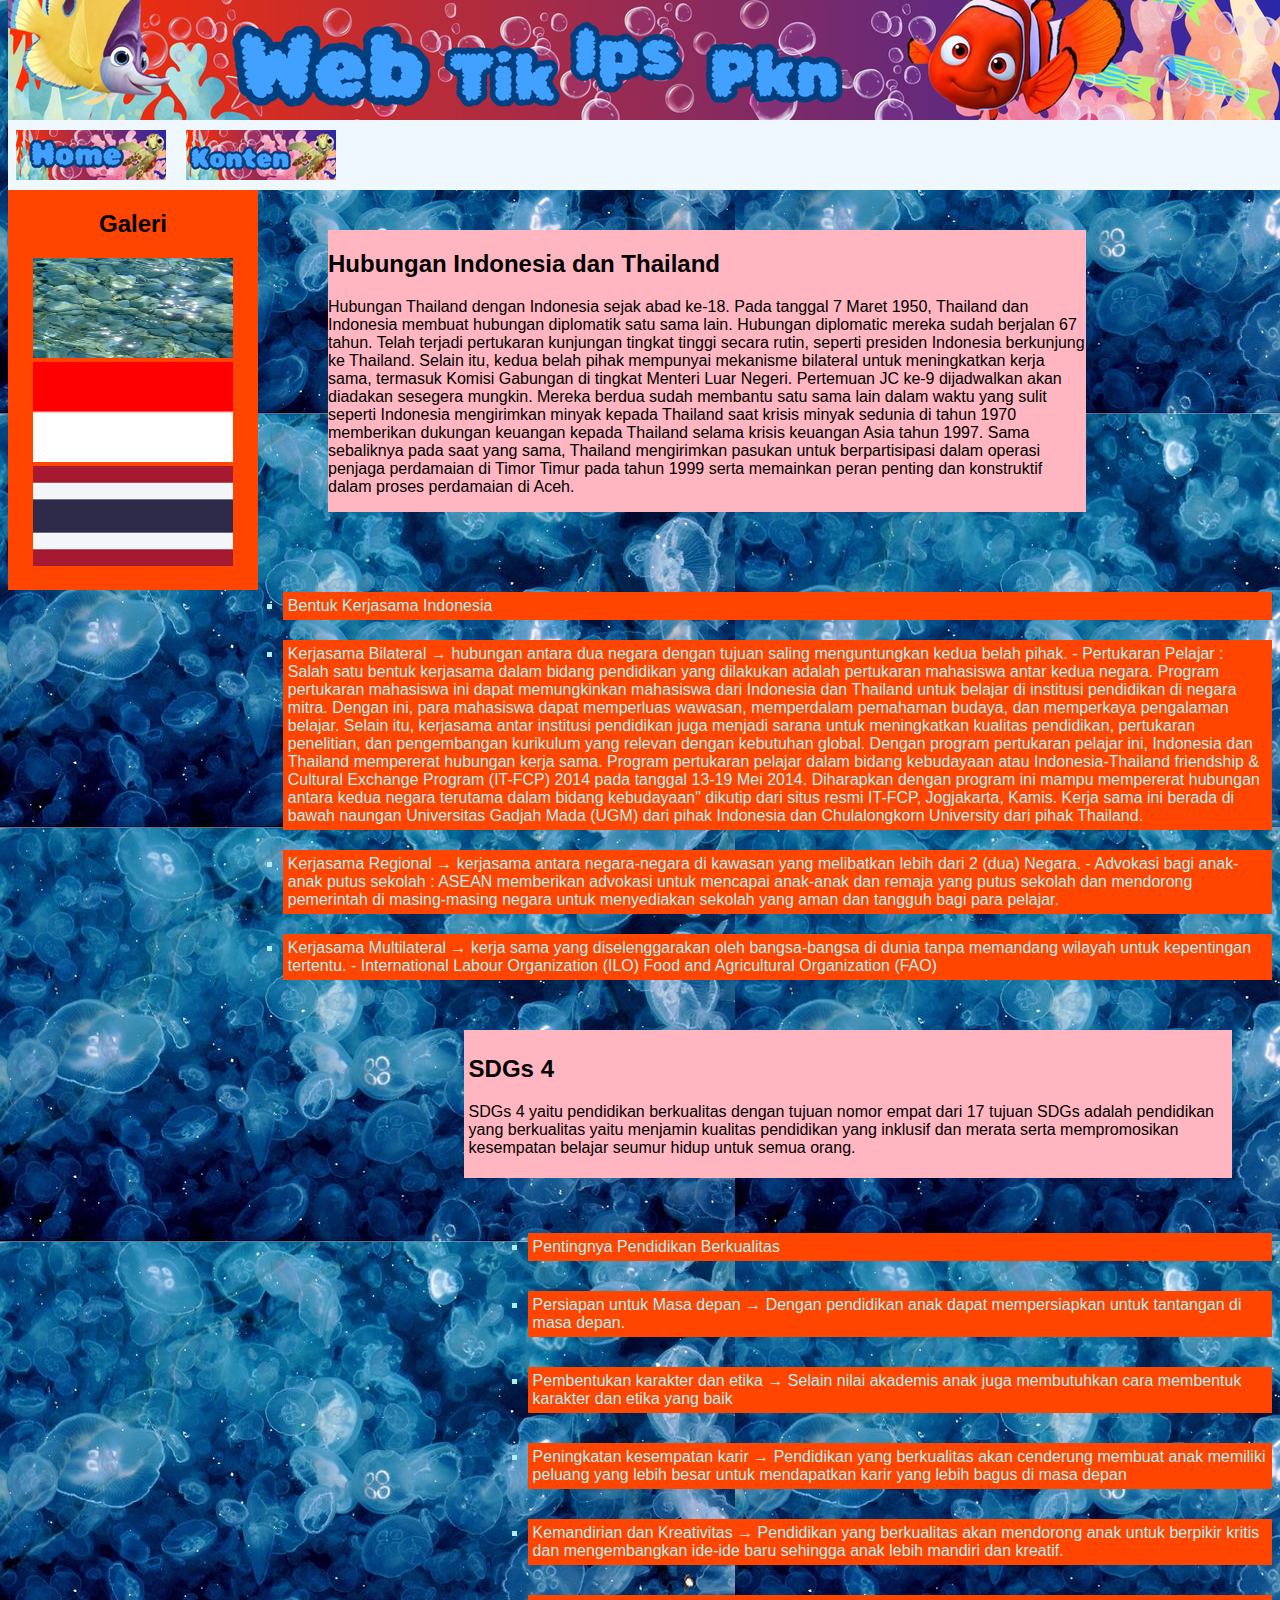
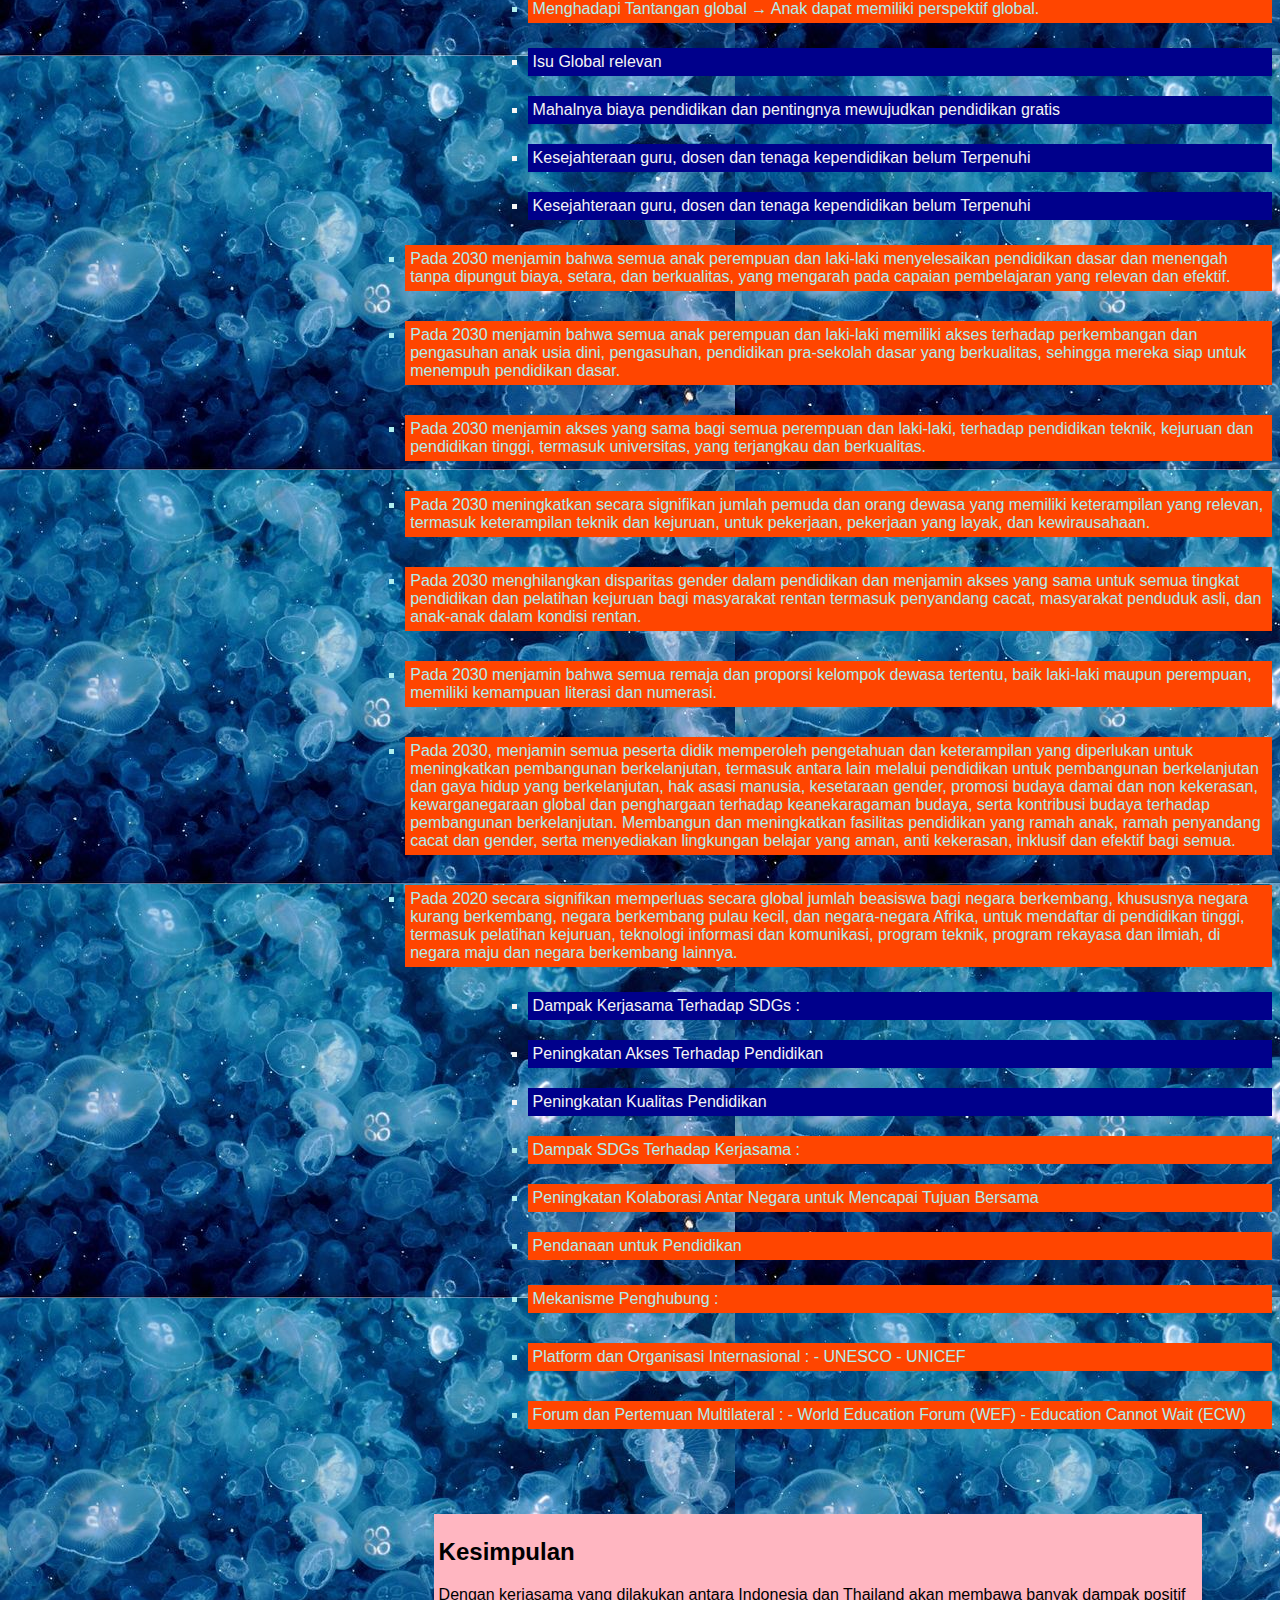
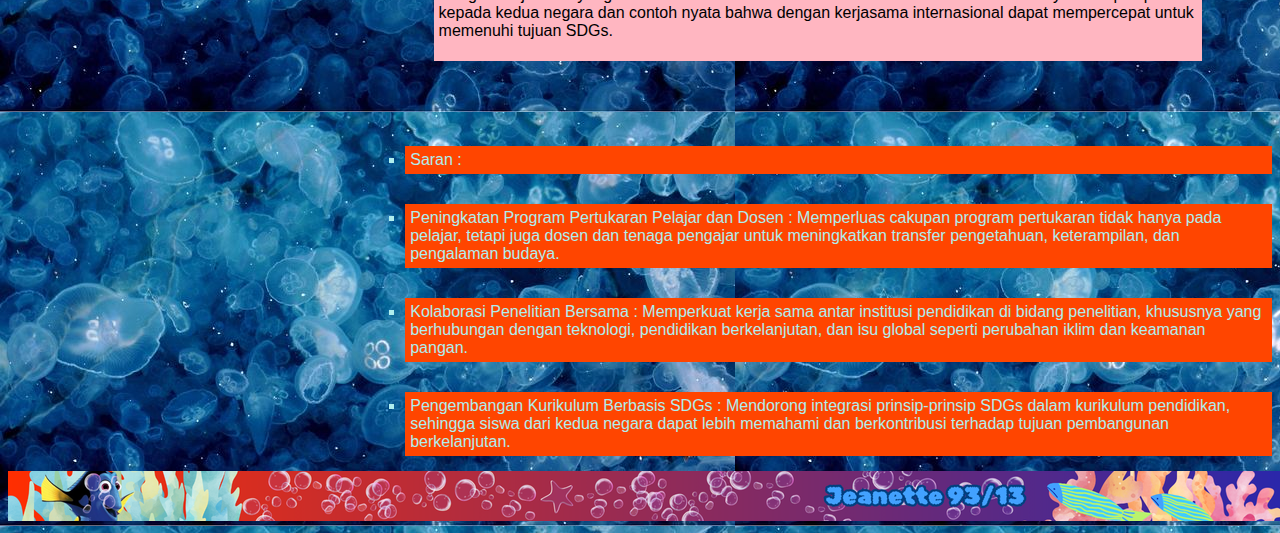
<file: index.html>
<!DOCTYPE html>
<html>
    <head>
        <title>Web Kolaborasi - 93 - 13</title>
        <link rel="stylesheet" href="index.css">
    </head>
    <body>
        <!-- Header dengan Image -->
            <div class="header">
                <img src="Header.png" alt="">
             </div>
             <!-- Navigator Bar dan Dropdown -->
             <div>
                <ul>
                    <li><a href="home.html"><img src="home.png"></a></li>
                    <li class="dropdown">
                        <a href="konten.html"><img src="kontent.png"></a>
                        <a class="dropbtn"></a>
                        <div class="dropdown-content">
                        <a href="hubungan.html"><img src="hubungan.png"></a>
                        <a href="bentuk.html"><img src="bentuk.png"></a>
                        <a href="sdgs.html"><img src="sdgs.png"></a>
                        <a href="kesimpulan.html"><img src="saran.png"></a>
                        </div>
                      </li>
                    </ul>
            </div>
          <!-- Isi Konten side bar -->
            <div class="column side">
                <h2 align="center" font-family="Franklin Gothic Medium', 'Arial Narrow', Arial, sans-serif">Galeri</h2>
                <p align="center">
                    <img src="water.img" height="100" width="200">
                    <img src="indonesia.png" height="100" width="200">
                    <img src="thailand.png" height="100" width="200">
                </p>
            </div>
            <!-- Isi Konten Middle Bar-->
             <div class="column Middle"></div>
             <h2 align="center">Main Content</h2>
             <div class="column">
                <h2>Hubungan Indonesia dan Thailand</h2>
                <p>
                    Hubungan Thailand dengan Indonesia sejak abad ke-18. Pada tanggal 7 Maret 1950, Thailand dan Indonesia membuat hubungan diplomatik satu sama lain. 
                    Hubungan diplomatic mereka sudah berjalan 67 tahun. Telah terjadi pertukaran kunjungan tingkat tinggi secara rutin, seperti presiden Indonesia 
                    berkunjung ke Thailand. Selain itu, kedua belah pihak mempunyai mekanisme bilateral untuk meningkatkan kerja sama, termasuk Komisi Gabungan di 
                    tingkat Menteri Luar Negeri. Pertemuan JC ke-9 dijadwalkan akan diadakan sesegera mungkin. Mereka berdua sudah membantu satu sama lain dalam 
                   waktu yang sulit seperti Indonesia mengirimkan minyak kepada Thailand saat krisis minyak sedunia di tahun 1970 memberikan dukungan keuangan 
                   kepada Thailand selama krisis keuangan Asia tahun 1997. Sama sebaliknya pada saat yang sama, Thailand mengirimkan pasukan untuk berpartisipasi dalam operasi penjaga perdamaian di Timor Timur pada tahun 1999 serta memainkan peran penting dan konstruktif dalam proses perdamaian di Aceh. 
                </p> 
            </div> 
                <ol class="b">
                    <li>Bentuk Kerjasama Indonesia</li>
                <li>Kerjasama Bilateral → hubungan antara dua negara dengan tujuan saling 
                    menguntungkan kedua belah pihak.
                    - Pertukaran Pelajar : 
                    Salah satu bentuk kerjasama dalam bidang pendidikan yang dilakukan 
                    adalah pertukaran mahasiswa antar kedua negara. Program pertukaran 
                    mahasiswa ini dapat memungkinkan mahasiswa dari Indonesia dan 
                    Thailand untuk belajar di institusi pendidikan di negara mitra. 
                    Dengan ini, para mahasiswa dapat memperluas wawasan, memperdalam 
                    pemahaman budaya, dan memperkaya pengalaman belajar. Selain itu, 
                    kerjasama antar institusi pendidikan juga menjadi sarana untuk 
                    meningkatkan kualitas pendidikan, pertukaran penelitian, dan 
                    pengembangan kurikulum yang relevan dengan kebutuhan global.
                    Dengan program pertukaran pelajar ini, Indonesia dan Thailand 
                    mempererat hubungan kerja sama. Program pertukaran pelajar 
                    dalam bidang kebudayaan atau Indonesia-Thailand friendship 
                    & Cultural Exchange Program (IT-FCP) 2014 pada tanggal 13-19
                    Mei 2014. Diharapkan dengan program ini mampu mempererat 
                    hubungan antara kedua negara terutama dalam bidang kebudayaan" 
                    dikutip dari situs resmi IT-FCP, Jogjakarta, Kamis. Kerja sama 
                    ini berada di bawah naungan Universitas Gadjah Mada (UGM) dari 
                    pihak Indonesia dan Chulalongkorn University dari pihak Thailand.
                    </li>
                    <li>Kerjasama Regional → kerjasama antara negara-negara di kawasan yang melibatkan lebih dari 2 (dua) Negara.
                        - Advokasi bagi anak-anak putus sekolah : 
                        ASEAN memberikan advokasi untuk mencapai anak-anak dan remaja yang putus sekolah dan mendorong pemerintah di masing-masing negara untuk menyediakan sekolah yang aman dan tangguh bagi para pelajar.
                        </li>
                        <li>Kerjasama Multilateral → kerja sama yang diselenggarakan oleh bangsa-bangsa di dunia tanpa memandang wilayah untuk kepentingan tertentu.
                            - International Labour Organization (ILO)
                           Food and Agricultural Organization (FAO)
                           </li>
                </ol>
        <div class="columnfour">
                <h2>SDGs 4</h2>
                <p>SDGs 4 yaitu  pendidikan berkualitas dengan tujuan nomor empat dari 17 tujuan 
                   SDGs adalah pendidikan yang berkualitas yaitu menjamin kualitas pendidikan yang 
                   inklusif dan merata serta mempromosikan kesempatan belajar seumur hidup untuk semua orang.  
                </p>     
            </div>
        <ol class="c">
            <li>Pentingnya Pendidikan Berkualitas</li>
            <li>Persiapan untuk Masa depan → Dengan pendidikan anak dapat mempersiapkan untuk tantangan di masa depan.
            </li>
            <li>Pembentukan karakter dan etika → Selain nilai akademis anak juga membutuhkan cara membentuk karakter dan etika yang baik
            </li>
            <li>Peningkatan kesempatan karir → Pendidikan yang berkualitas akan cenderung membuat anak memiliki peluang yang lebih besar untuk mendapatkan karir yang lebih bagus di masa depan
            </li>
            <li>Kemandirian dan Kreativitas → Pendidikan yang berkualitas akan mendorong anak untuk berpikir kritis dan mengembangkan ide-ide baru sehingga anak lebih mandiri dan kreatif.</li>
            <li>Menghadapi Tantangan global → Anak dapat memiliki perspektif global.
            </li>
        </ol>
        <ol class="d">
            <li>Isu Global relevan</li>
            <li>Mahalnya biaya pendidikan dan pentingnya mewujudkan pendidikan gratis </li>
            <li>Kesejahteraan guru, dosen dan tenaga kependidikan belum Terpenuhi</li>
            <li>Kesejahteraan guru, dosen dan tenaga kependidikan belum Terpenuhi </li>
        </ol>
                <ol class="a">
<li>Pada 2030 menjamin bahwa semua anak perempuan dan laki-laki menyelesaikan pendidikan dasar dan menengah tanpa dipungut biaya, setara, dan berkualitas, yang mengarah pada capaian pembelajaran yang relevan dan efektif. </li>
<li>Pada 2030 menjamin bahwa semua anak perempuan dan laki-laki memiliki akses terhadap perkembangan dan pengasuhan anak usia dini, pengasuhan, pendidikan pra-sekolah dasar yang berkualitas, sehingga mereka siap untuk menempuh pendidikan dasar.</li>
<li>Pada 2030 menjamin akses yang sama bagi semua perempuan dan laki-laki, terhadap pendidikan teknik, kejuruan dan pendidikan tinggi, termasuk universitas, yang terjangkau dan berkualitas. </li>
<li>Pada 2030 meningkatkan secara signifikan jumlah pemuda dan orang dewasa yang memiliki keterampilan yang relevan, termasuk keterampilan teknik dan kejuruan, untuk pekerjaan, pekerjaan yang layak, dan kewirausahaan.</li>
<li>Pada 2030 menghilangkan disparitas gender dalam pendidikan dan menjamin akses yang sama untuk semua tingkat pendidikan dan pelatihan kejuruan bagi masyarakat rentan termasuk penyandang cacat, masyarakat penduduk asli, dan anak-anak dalam kondisi rentan.</li> 
<li>Pada 2030 menjamin bahwa semua remaja dan proporsi kelompok dewasa tertentu, baik laki-laki maupun perempuan, memiliki kemampuan literasi dan numerasi.</li>
<li>Pada 2030, menjamin semua peserta didik memperoleh pengetahuan dan keterampilan yang diperlukan untuk meningkatkan pembangunan berkelanjutan, termasuk antara lain melalui pendidikan untuk pembangunan berkelanjutan dan gaya hidup yang berkelanjutan, hak asasi manusia, kesetaraan gender, promosi budaya damai dan non kekerasan, kewarganegaraan global dan penghargaan terhadap keanekaragaman budaya, serta kontribusi budaya terhadap pembangunan berkelanjutan. Membangun dan meningkatkan fasilitas pendidikan yang ramah anak, ramah penyandang cacat dan gender, serta menyediakan lingkungan belajar yang aman, anti kekerasan, inklusif dan efektif bagi semua. </li>
<li>Pada 2020 secara signifikan memperluas secara global jumlah beasiswa bagi negara berkembang, khususnya negara kurang berkembang, negara berkembang pulau kecil, dan negara-negara Afrika, untuk mendaftar di pendidikan tinggi, termasuk pelatihan kejuruan, teknologi informasi dan komunikasi, program teknik, program rekayasa dan ilmiah, di negara maju dan negara berkembang lainnya. </li>
                </ol>
                <ol class="e">
                    <li>Dampak Kerjasama Terhadap SDGs : </li>
                    <li>Peningkatan Akses Terhadap Pendidikan</li>
                    <li>Peningkatan Kualitas Pendidikan</li>
                </ol>
                <ol class="f">
                    <li>Dampak SDGs Terhadap Kerjasama : </li>
                    <li>Peningkatan Kolaborasi Antar Negara untuk Mencapai Tujuan Bersama</li>
                    <li>Pendanaan untuk Pendidikan</li>
                </ol>
                <ol class="g">
                    <li>Mekanisme Penghubung :</li>
                    <li>Platform dan Organisasi Internasional : 
                        - UNESCO
                        - UNICEF
                        </li>
                    <li>Forum dan Pertemuan Multilateral : 
                        - World Education Forum (WEF)
                        - Education Cannot Wait (ECW)
                        </li>
                </ol>
                <div class="columnfive">
                    <h2>Kesimpulan</h2>
                    <p>Dengan kerjasama yang dilakukan antara Indonesia dan Thailand akan membawa banyak dampak positif kepada kedua negara 
                    dan contoh nyata bahwa dengan kerjasama internasional dapat mempercepat untuk memenuhi tujuan SDGs. </p>     
                </div>
                <ol class="z">
                    <li>Saran :</li>
                    <li>Peningkatan Program Pertukaran Pelajar dan Dosen : 
                        Memperluas cakupan program pertukaran tidak hanya pada pelajar, tetapi juga dosen dan tenaga pengajar untuk meningkatkan 
                        transfer pengetahuan, keterampilan, dan pengalaman budaya.                    
                        </li>
                    <li>Kolaborasi Penelitian Bersama :
                        Memperkuat kerja sama antar institusi pendidikan di bidang penelitian, khususnya yang berhubungan dengan teknologi, pendidikan 
                        berkelanjutan, dan isu global seperti perubahan iklim dan keamanan pangan.                    
                        </li>
                        <li>Pengembangan Kurikulum Berbasis SDGs : 
                            Mendorong integrasi prinsip-prinsip SDGs dalam kurikulum pendidikan, sehingga siswa dari kedua negara dapat lebih memahami 
                            dan berkontribusi terhadap tujuan pembangunan berkelanjutan.
                            </li>
                </ol>
        <!--Footer dengan image-->
        <div class="footer">
            <img src="footer.png">
        </div>
  </body>
</html>
</file>
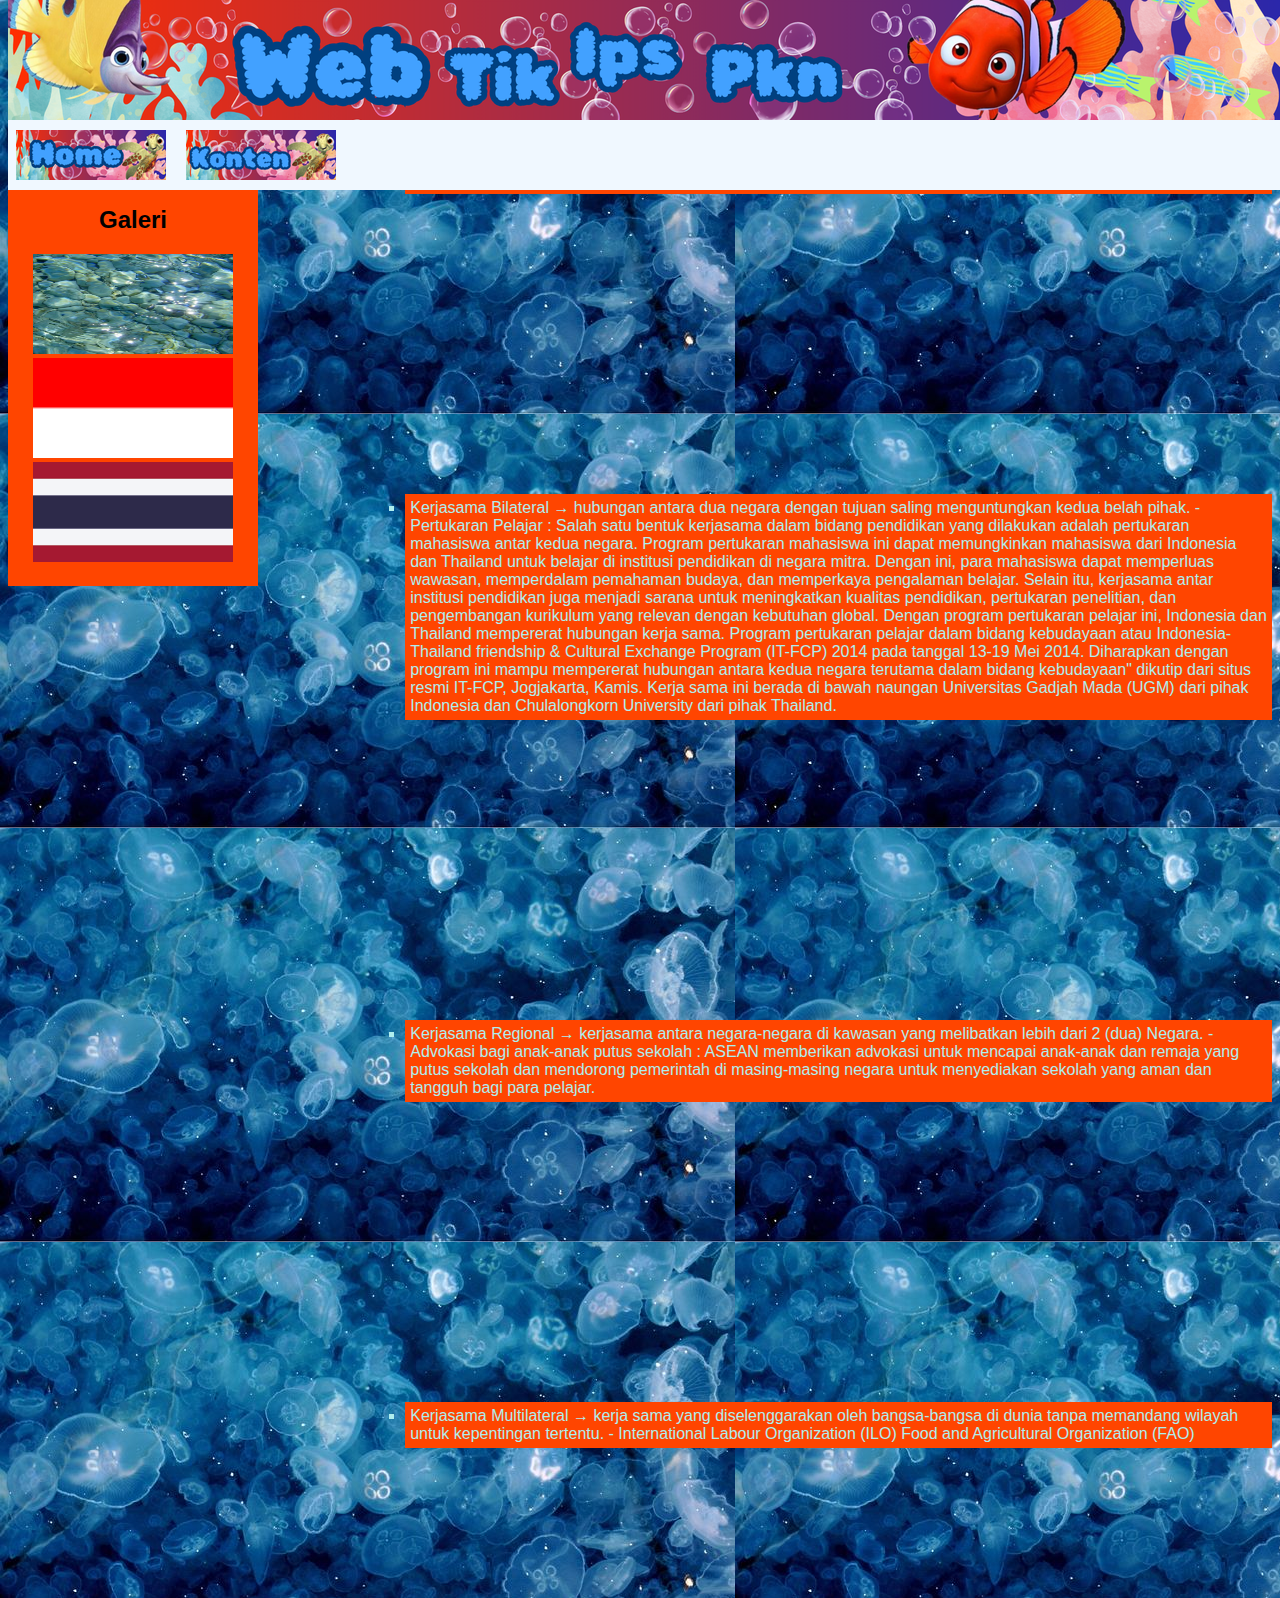
<file: bentuk.html>
<!DOCTYPE html>
<html>
    <head>
        <title>Web Kolaborasi - 93 - 13</title>
        <link rel="stylesheet" href="index.css">
    </head>
    <body>
        <!-- Header dengan Image -->
            <div class="header">
                <img src="Header.png" alt="">
             </div>
             <!-- Navigator Bar dan Dropdown -->
             <div>
                <ul>
                <li><a href="index2.html"><img src="home.png"></a></li>
                <li class="dropdown">
                    <a href="konten.html"><img src="kontent.png"></a>
                    <a class="dropbtn"></a>
                    <div class="dropdown-content">
                    <a href="hubungan.html"><img src="hubungan.png"></a>
                    <a href="bentuk.html"><img src="bentuk.png"></a>
                    <a href="sdgs.html"><img src="sdgs.png"></a>
                    <a href="kesimpulan.html"><img src="saran.png"></a>
                    </div>
                  </li>
                </ul>
            </div> 
            <div class="column side">
                <h2 align="center" font-family="Franklin Gothic Medium', 'Arial Narrow', Arial, sans-serif">Galeri</h2>
                <p align="center">
                    <img src="water.img" height="100" width="200">
                    <img src="indonesia.png" height="100" width="200">
                    <img src="thailand.png" height="100" width="200">
                </p>
            </div>
            <ol class="y">
                <li>Bentuk Kerjasama Indonesia</li>
            <li>Kerjasama Bilateral → hubungan antara dua negara dengan tujuan saling 
                menguntungkan kedua belah pihak.
                - Pertukaran Pelajar : 
                Salah satu bentuk kerjasama dalam bidang pendidikan yang dilakukan 
                adalah pertukaran mahasiswa antar kedua negara. Program pertukaran 
                mahasiswa ini dapat memungkinkan mahasiswa dari Indonesia dan 
                Thailand untuk belajar di institusi pendidikan di negara mitra. 
                Dengan ini, para mahasiswa dapat memperluas wawasan, memperdalam 
                pemahaman budaya, dan memperkaya pengalaman belajar. Selain itu, 
                kerjasama antar institusi pendidikan juga menjadi sarana untuk 
                meningkatkan kualitas pendidikan, pertukaran penelitian, dan 
                pengembangan kurikulum yang relevan dengan kebutuhan global.
                Dengan program pertukaran pelajar ini, Indonesia dan Thailand 
                mempererat hubungan kerja sama. Program pertukaran pelajar 
                dalam bidang kebudayaan atau Indonesia-Thailand friendship 
                & Cultural Exchange Program (IT-FCP) 2014 pada tanggal 13-19
                Mei 2014. Diharapkan dengan program ini mampu mempererat 
                hubungan antara kedua negara terutama dalam bidang kebudayaan" 
                dikutip dari situs resmi IT-FCP, Jogjakarta, Kamis. Kerja sama 
                ini berada di bawah naungan Universitas Gadjah Mada (UGM) dari 
                pihak Indonesia dan Chulalongkorn University dari pihak Thailand.
                </li>
                <li>Kerjasama Regional → kerjasama antara negara-negara di kawasan yang melibatkan lebih dari 2 (dua) Negara.
                    - Advokasi bagi anak-anak putus sekolah : 
                    ASEAN memberikan advokasi untuk mencapai anak-anak dan remaja yang putus sekolah dan mendorong pemerintah di masing-masing negara untuk menyediakan sekolah yang aman dan tangguh bagi para pelajar.
                    </li>
                    <li>Kerjasama Multilateral → kerja sama yang diselenggarakan oleh bangsa-bangsa di dunia tanpa memandang wilayah untuk kepentingan tertentu.
                        - International Labour Organization (ILO)
                       Food and Agricultural Organization (FAO)
                       </li>
            </ol>
        </body>
        </html>
</file>
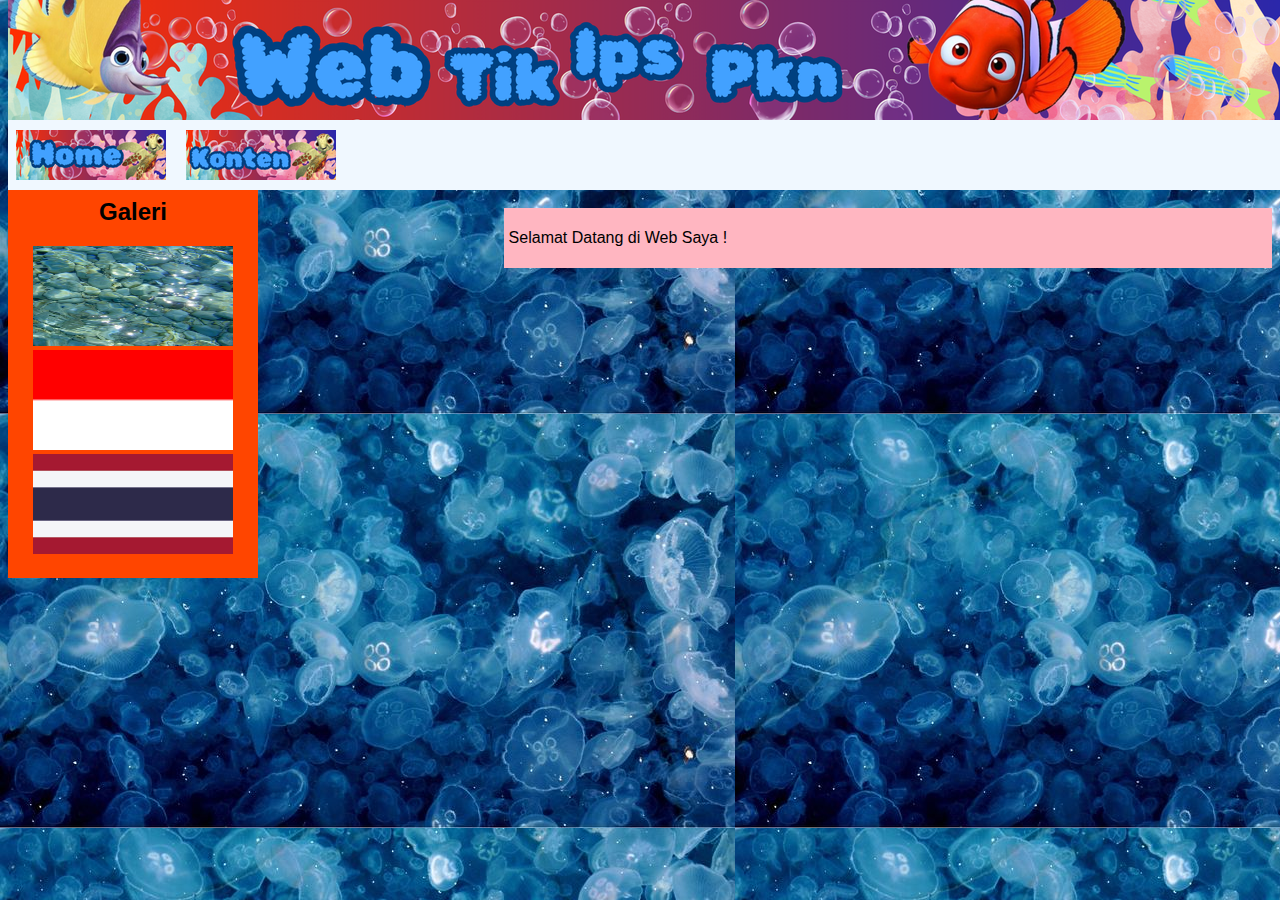
<file: home.html>
<!DOCTYPE html>
<html>
    <head>
        <title>Web Kolaborasi - 93 - 13</title>
        <link rel="stylesheet" href="index.css">
    </head>
    <body>
        <!-- Header dengan Image -->
            <div class="header">
                <img src="Header.png" alt="">
             </div>
             <!-- Navigator Bar dan Dropdown -->
             <div>
                <ul>
                <li><a href="index.html"><img src="home.png"></a></li>
                <li class="dropdown">
                    <a href="konten.html"><img src="kontent.png"></a>
                    <a class="dropbtn"></a>
                    <div class="dropdown-content">
                    <a href="hubungan.html"><img src="hubungan.png"></a>
                    <a href="bentuk.html"><img src="bentuk.png"></a>
                    <a href="sdgs.html"><img src="sdgs.png"></a>
                    <a href="kesimpulan.html"><img src="saran.png"></a>
                    </div>
                  </li>
                </ul>
            </div>
          <!-- Isi Konten side bar -->
            <div class="column side">
                <h2 align="center" font-family="Franklin Gothic Medium', 'Arial Narrow', Arial, sans-serif">Galeri</h2>
                <p align="center">
                    <img src="water.img" height="100" width="200">
                    <img src="indonesia.png" height="100" width="200">
                    <img src="thailand.png" height="100" width="200">
                </p>
            </div>
            <div class="columnsix">
            <p>Selamat Datang di Web Saya !</p>
        </div>
    </body>
    </html>
</file>
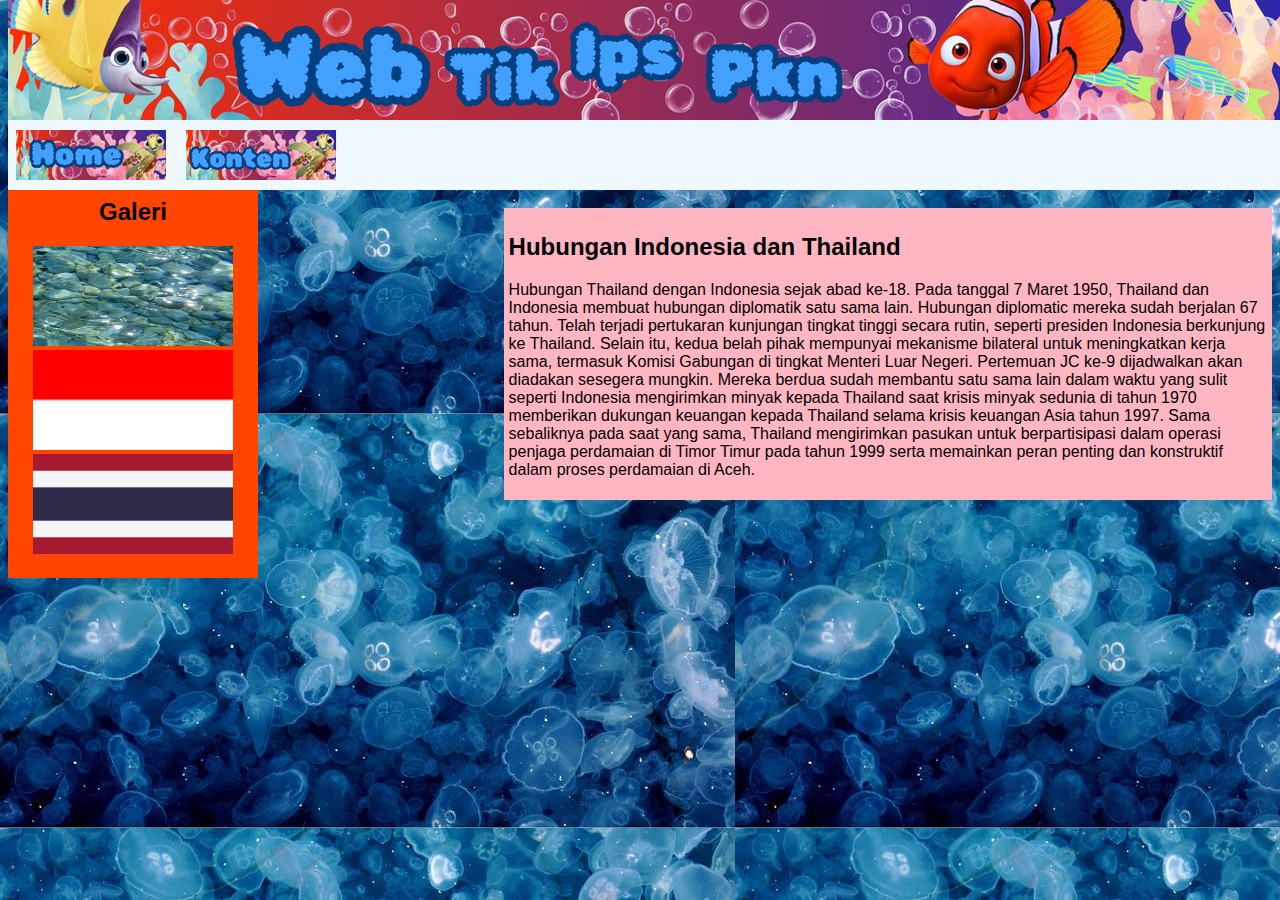
<file: hubungan.html>
<!DOCTYPE html>
<html>
    <head>
        <title>Web Kolaborasi - 93 - 13</title>
        <link rel="stylesheet" href="index.css">
    </head>
    <body>
        <!-- Header dengan Image -->
            <div class="header">
                <img src="Header.png" alt="">
             </div>
             <!-- Navigator Bar dan Dropdown -->
             <div>
                <ul>
                <li><a href="index2.html"><img src="home.png"></a></li>
                <li class="dropdown">
                    <a href="konten.html"><img src="kontent.png"></a>
                    <a class="dropbtn"></a>
                    <div class="dropdown-content">
                    <a href="hubungan.html"><img src="hubungan.png"></a>
                    <a href="bentuk.html"><img src="bentuk.png"></a>
                    <a href="sdgs.html"><img src="sdgs.png"></a>
                    <a href="kesimpulan.html"><img src="saran.png"></a>
                    </div>
                  </li>
                </ul>
            </div>
          <!-- Isi Konten side bar -->
            <div class="column side">
                <h2 align="center" font-family="Franklin Gothic Medium', 'Arial Narrow', Arial, sans-serif">Galeri</h2>
                <p align="center">
                    <img src="water.img" height="100" width="200">
                    <img src="indonesia.png" height="100" width="200">
                    <img src="thailand.png" height="100" width="200">
                </p>
            </div>
            <div class="columnsix">
                <h2>Hubungan Indonesia dan Thailand</h2>
                <p>
                    Hubungan Thailand dengan Indonesia sejak abad ke-18. Pada tanggal 7 Maret 1950, Thailand dan Indonesia membuat hubungan diplomatik satu sama lain. 
                    Hubungan diplomatic mereka sudah berjalan 67 tahun. Telah terjadi pertukaran kunjungan tingkat tinggi secara rutin, seperti presiden Indonesia 
                    berkunjung ke Thailand. Selain itu, kedua belah pihak mempunyai mekanisme bilateral untuk meningkatkan kerja sama, termasuk Komisi Gabungan di 
                    tingkat Menteri Luar Negeri. Pertemuan JC ke-9 dijadwalkan akan diadakan sesegera mungkin. Mereka berdua sudah membantu satu sama lain dalam 
                   waktu yang sulit seperti Indonesia mengirimkan minyak kepada Thailand saat krisis minyak sedunia di tahun 1970 memberikan dukungan keuangan 
                   kepada Thailand selama krisis keuangan Asia tahun 1997. Sama sebaliknya pada saat yang sama, Thailand mengirimkan pasukan untuk berpartisipasi dalam operasi penjaga perdamaian di Timor Timur pada tahun 1999 serta memainkan peran penting dan konstruktif dalam proses perdamaian di Aceh. 
                </p> 
    </div>
    </body>
    </html>
</file>
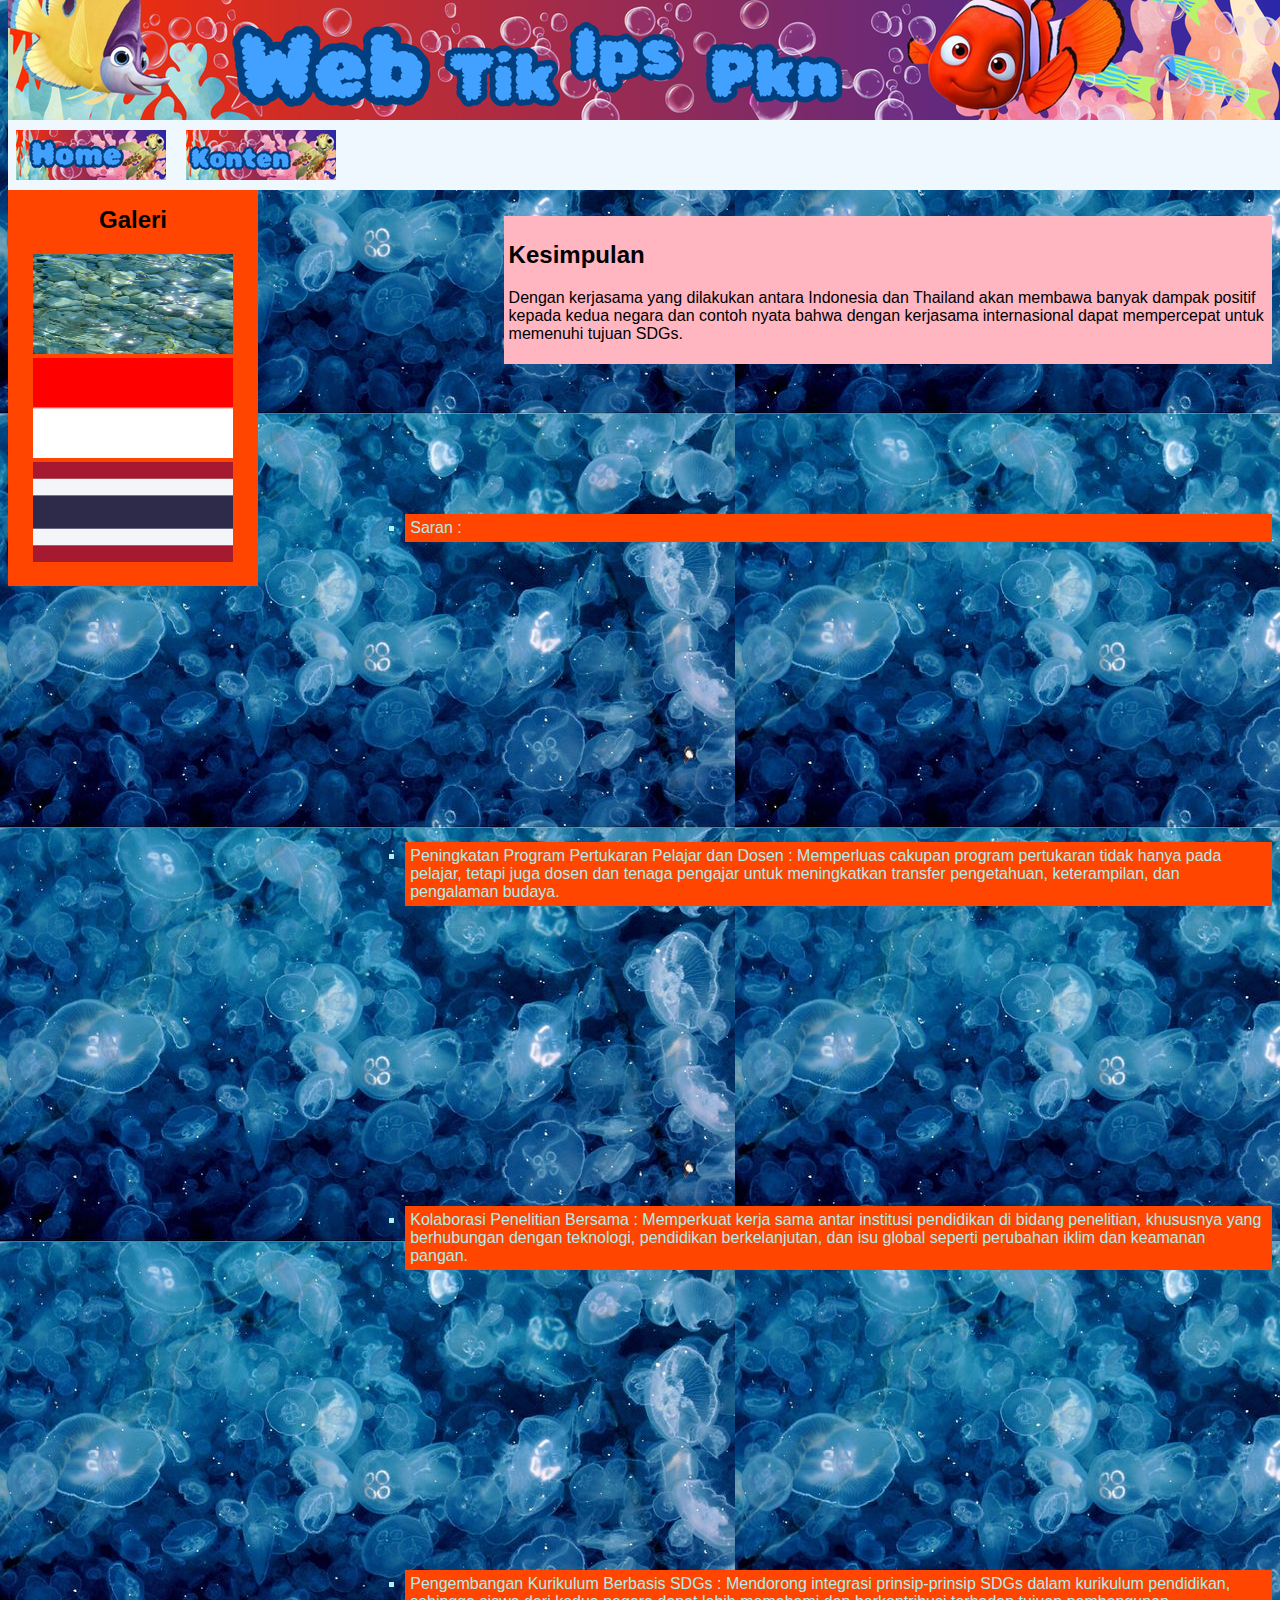
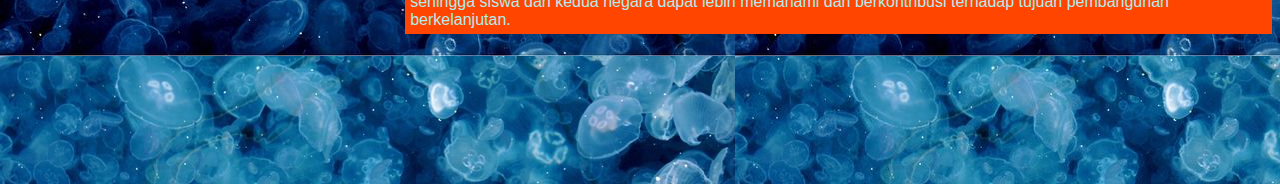
<file: kesimpulan.html>
<!DOCTYPE html>
<html>
    <head>
        <title>Web Kolaborasi - 93 - 13</title>
        <link rel="stylesheet" href="index.css">
    </head>
    <body>
        <!-- Header dengan Image -->
          <div class="header">
            <img src="Header.png" alt="">
         </div>
         <!-- Navigator Bar dan Dropdown -->
        <div>
            <ul>
            <li><a href="index2.html"><img src="home.png"></a></li>
            <li class="dropdown">
                <a href="konten.html"><img src="kontent.png"></a>
                <a class="dropbtn"></a>
                <div class="dropdown-content">
                <a href="hubungan.html"><img src="hubungan.png"></a>
                <a href="bentuk.html"><img src="bentuk.png"></a>
                <a href="sdgs.html"><img src="sdgs.png"></a>
                <a href="kesimpulan.html"><img src="saran.png"></a>
                </div>
              </li>
            </ul>
        </div>
          <!-- Isi Konten side bar -->
            <div class="column side">
                <h2 align="center" font-family="Franklin Gothic Medium', 'Arial Narrow', Arial, sans-serif">Galeri</h2>
                <p align="center">
                    <img src="water.img" height="100" width="200">
                    <img src="indonesia.png" height="100" width="200">
                    <img src="thailand.png" height="100" width="200">
                </p>
            </div>
            <div class="columnsix">
                <h2>Kesimpulan</h2>
                <p>Dengan kerjasama yang dilakukan antara Indonesia dan Thailand akan membawa banyak dampak positif kepada kedua negara 
                dan contoh nyata bahwa dengan kerjasama internasional dapat mempercepat untuk memenuhi tujuan SDGs. </p>     
            </div>
            <ol class="y">
                <li>Saran :</li>
                <li>Peningkatan Program Pertukaran Pelajar dan Dosen : 
                    Memperluas cakupan program pertukaran tidak hanya pada pelajar, tetapi juga dosen dan tenaga pengajar untuk meningkatkan 
                    transfer pengetahuan, keterampilan, dan pengalaman budaya.                    
                    </li>
                <li>Kolaborasi Penelitian Bersama :
                    Memperkuat kerja sama antar institusi pendidikan di bidang penelitian, khususnya yang berhubungan dengan teknologi, pendidikan 
                    berkelanjutan, dan isu global seperti perubahan iklim dan keamanan pangan.                    
                    </li>
                    <li>Pengembangan Kurikulum Berbasis SDGs : 
                        Mendorong integrasi prinsip-prinsip SDGs dalam kurikulum pendidikan, sehingga siswa dari kedua negara dapat lebih memahami 
                        dan berkontribusi terhadap tujuan pembangunan berkelanjutan.
                        </li>
            </ol>
            </body>
            </html>
</file>
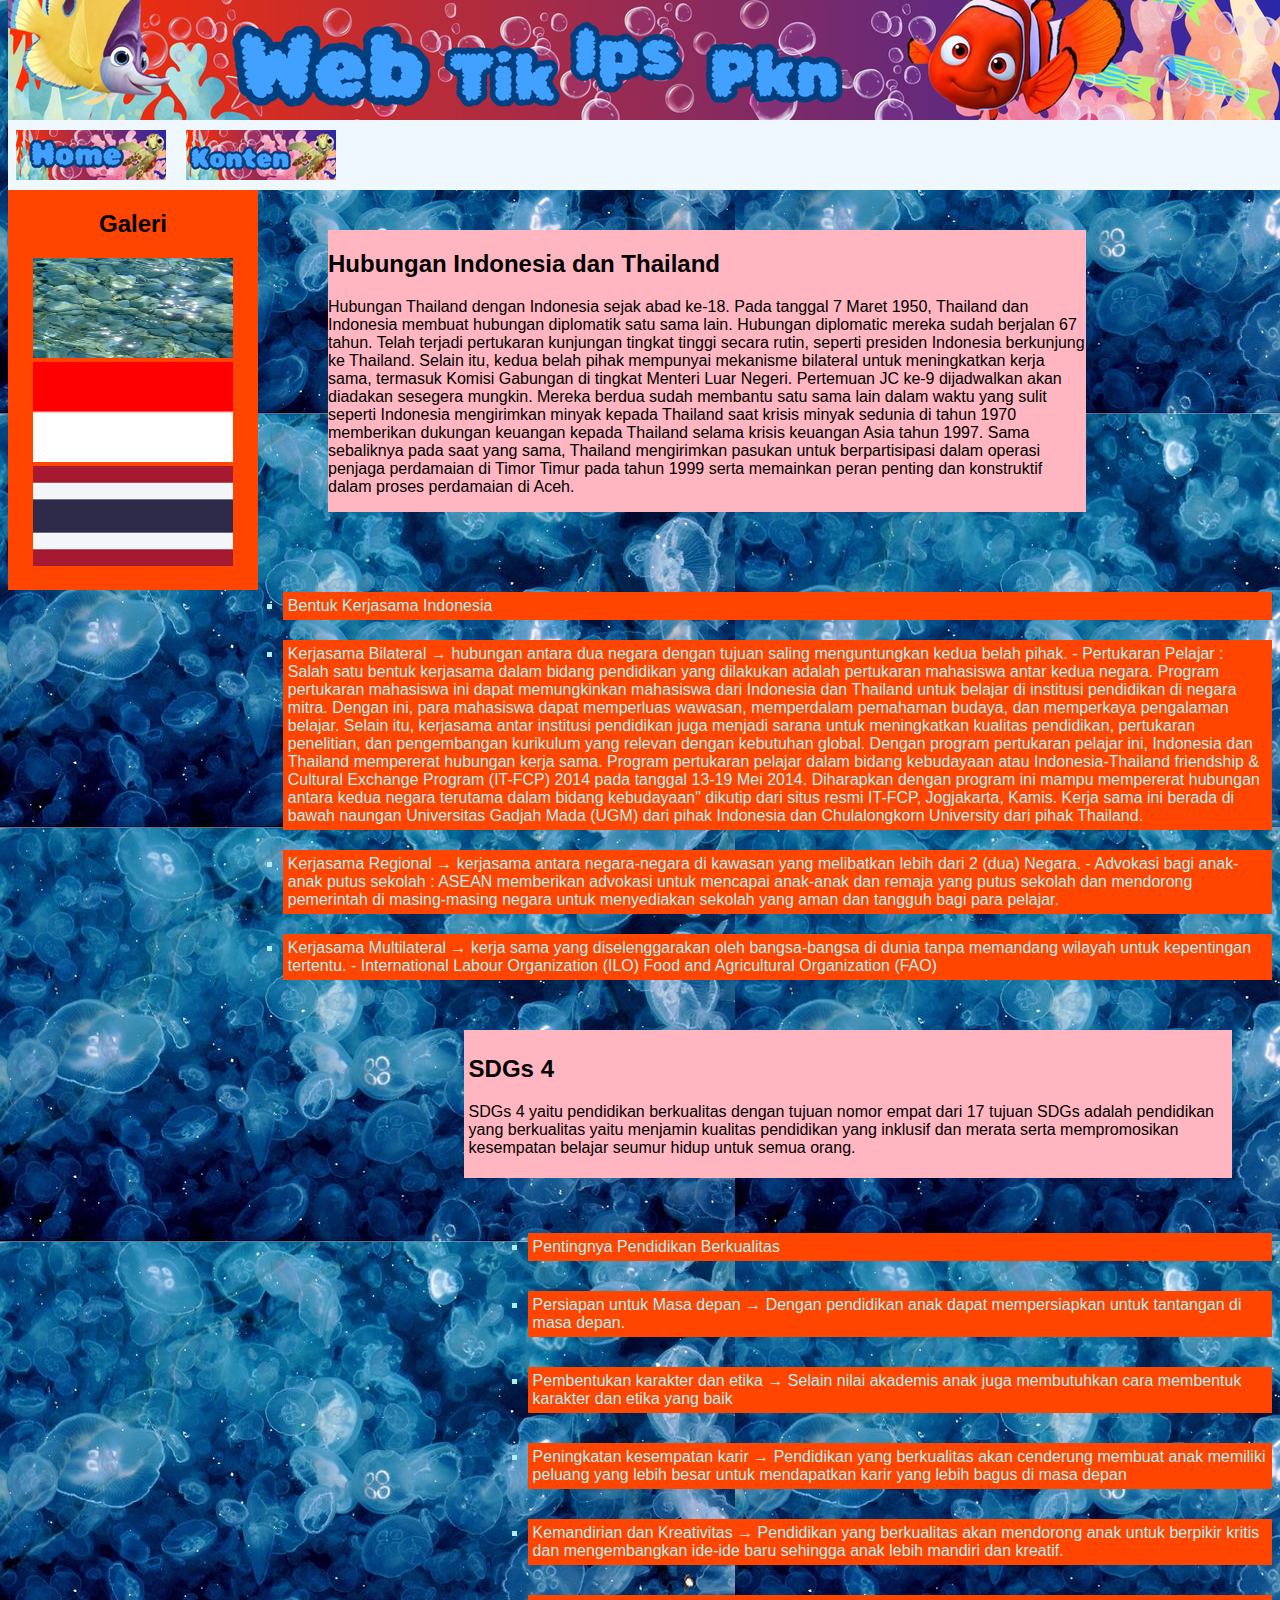
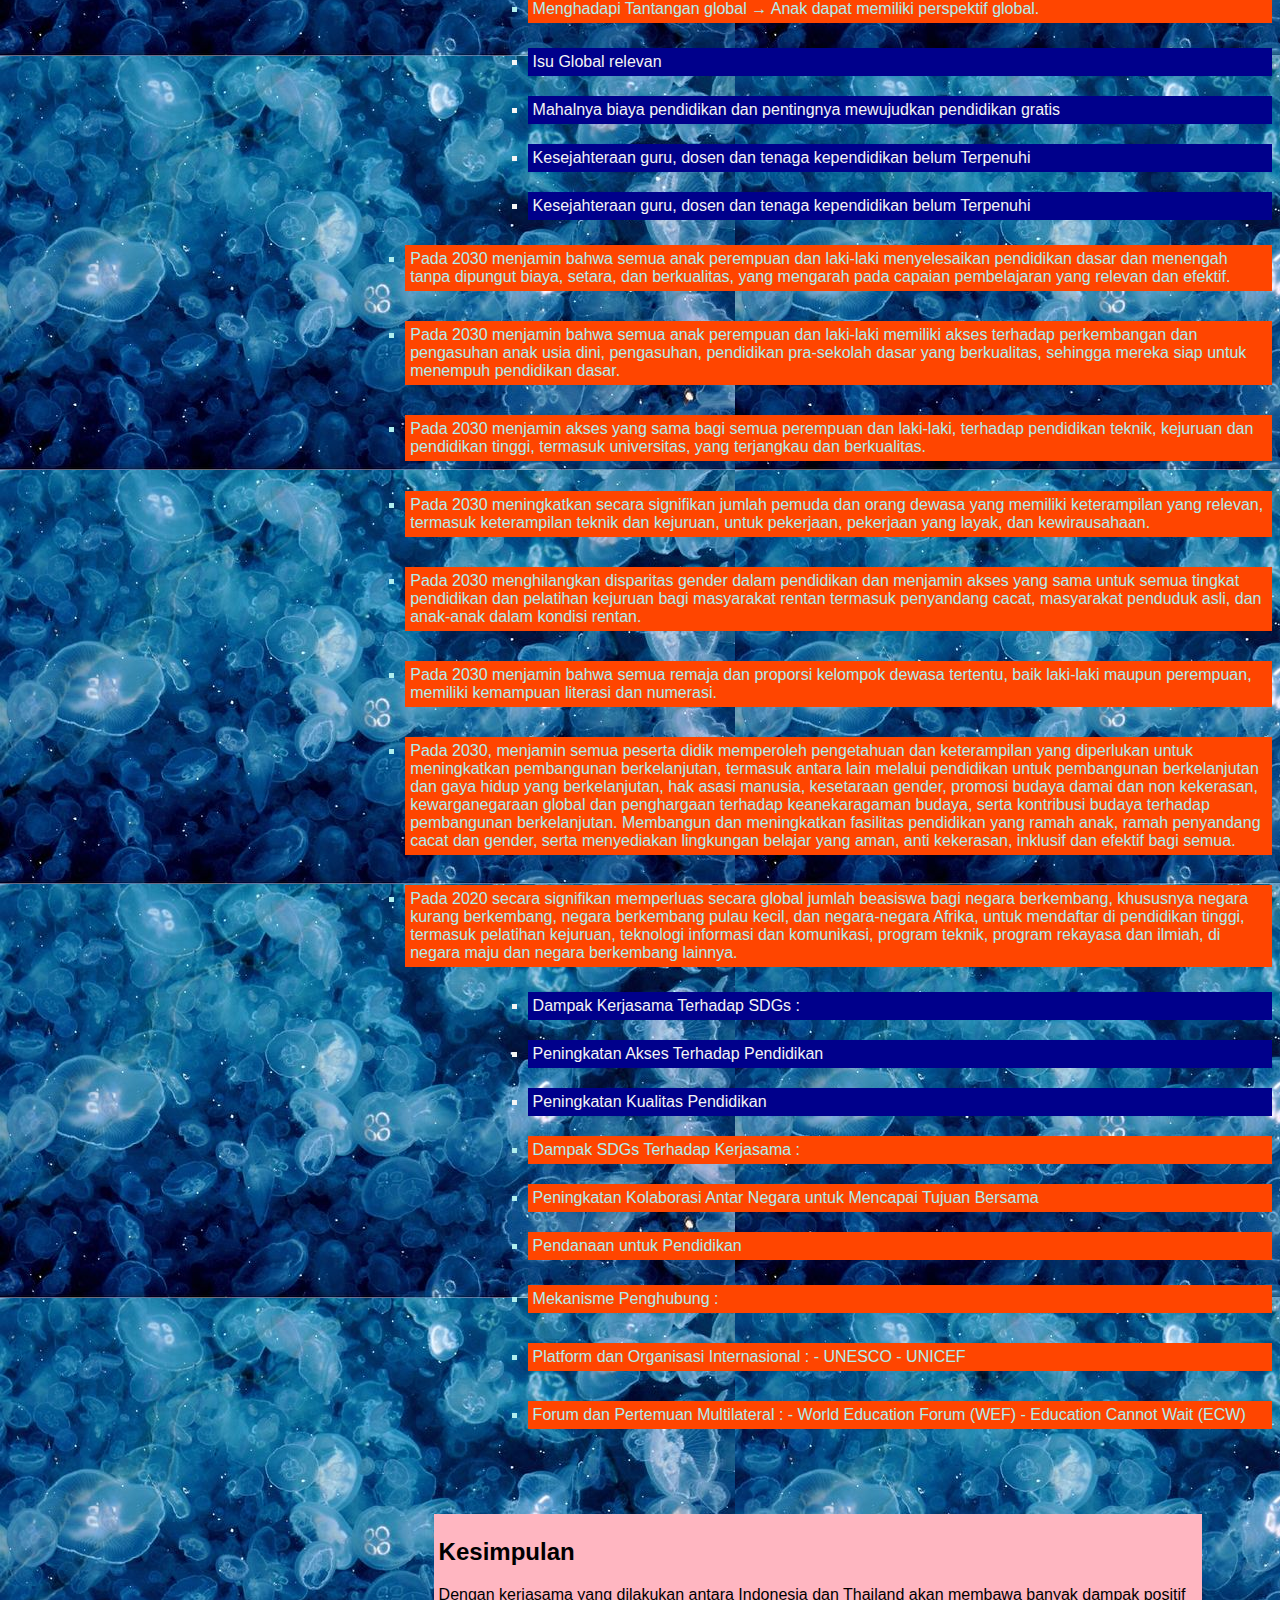
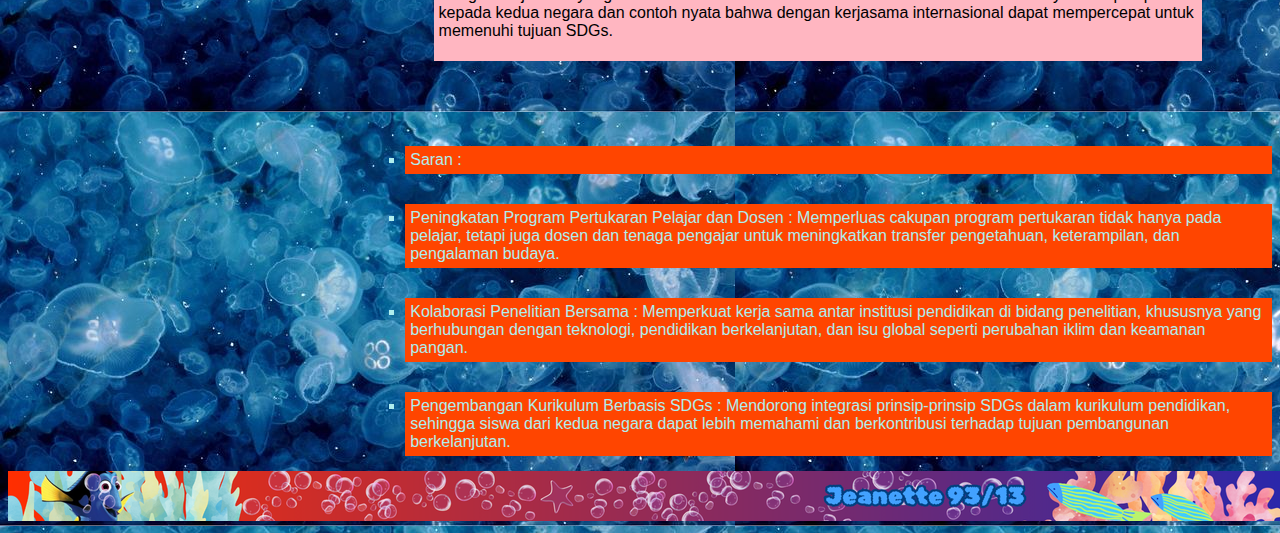
<file: konten.html>
<!DOCTYPE html>
<html>
    <head>
        <title>Web Kolaborasi - 93 - 13</title>
        <link rel="stylesheet" href="index.css">
    </head>
    <body>
        <!-- Header dengan Image -->
            <div class="header">
                <img src="Header.png" alt="">
             </div>
             <!-- Navigator Bar dan Dropdown -->
             <div>
                <ul>
                <li><a href="index2.html"><img src="home.png"></a></li>
                <li class="dropdown">
                    <a href="konten.html"><img src="kontent.png"></a>
                    <a class="dropbtn"></a>
                    <div class="dropdown-content">
                    <a href="hubungan.html"><img src="hubungan.png"></a>
                    <a href="bentuk.html"><img src="bentuk.png"></a>
                    <a href="sdgs.html"><img src="sdgs.png"></a>
                    <a href="kesimpulan.html"><img src="saran.png"></a>
                    </div>
                  </li>
                </ul>
            </div>
          <!-- Isi Konten side bar -->
            <div class="column side">
                <h2 align="center" font-family="Franklin Gothic Medium', 'Arial Narrow', Arial, sans-serif">Galeri</h2>
                <p align="center">
                    <img src="water.img" height="100" width="200">
                    <img src="indonesia.png" height="100" width="200">
                    <img src="thailand.png" height="100" width="200">
                </p>
            </div>
            <div class="column Middle"></div>
            <h2 align="center">Main Content</h2>
            <div class="column">
               <h2>Hubungan Indonesia dan Thailand</h2>
               <p>
                   Hubungan Thailand dengan Indonesia sejak abad ke-18. Pada tanggal 7 Maret 1950, Thailand dan Indonesia membuat hubungan diplomatik satu sama lain. 
                   Hubungan diplomatic mereka sudah berjalan 67 tahun. Telah terjadi pertukaran kunjungan tingkat tinggi secara rutin, seperti presiden Indonesia 
                   berkunjung ke Thailand. Selain itu, kedua belah pihak mempunyai mekanisme bilateral untuk meningkatkan kerja sama, termasuk Komisi Gabungan di 
                   tingkat Menteri Luar Negeri. Pertemuan JC ke-9 dijadwalkan akan diadakan sesegera mungkin. Mereka berdua sudah membantu satu sama lain dalam 
                  waktu yang sulit seperti Indonesia mengirimkan minyak kepada Thailand saat krisis minyak sedunia di tahun 1970 memberikan dukungan keuangan 
                  kepada Thailand selama krisis keuangan Asia tahun 1997. Sama sebaliknya pada saat yang sama, Thailand mengirimkan pasukan untuk berpartisipasi dalam operasi penjaga perdamaian di Timor Timur pada tahun 1999 serta memainkan peran penting dan konstruktif dalam proses perdamaian di Aceh. 
               </p> 
           </div> 
               <ol class="b">
                   <li>Bentuk Kerjasama Indonesia</li>
               <li>Kerjasama Bilateral → hubungan antara dua negara dengan tujuan saling 
                   menguntungkan kedua belah pihak.
                   - Pertukaran Pelajar : 
                   Salah satu bentuk kerjasama dalam bidang pendidikan yang dilakukan 
                   adalah pertukaran mahasiswa antar kedua negara. Program pertukaran 
                   mahasiswa ini dapat memungkinkan mahasiswa dari Indonesia dan 
                   Thailand untuk belajar di institusi pendidikan di negara mitra. 
                   Dengan ini, para mahasiswa dapat memperluas wawasan, memperdalam 
                   pemahaman budaya, dan memperkaya pengalaman belajar. Selain itu, 
                   kerjasama antar institusi pendidikan juga menjadi sarana untuk 
                   meningkatkan kualitas pendidikan, pertukaran penelitian, dan 
                   pengembangan kurikulum yang relevan dengan kebutuhan global.
                   Dengan program pertukaran pelajar ini, Indonesia dan Thailand 
                   mempererat hubungan kerja sama. Program pertukaran pelajar 
                   dalam bidang kebudayaan atau Indonesia-Thailand friendship 
                   & Cultural Exchange Program (IT-FCP) 2014 pada tanggal 13-19
                   Mei 2014. Diharapkan dengan program ini mampu mempererat 
                   hubungan antara kedua negara terutama dalam bidang kebudayaan" 
                   dikutip dari situs resmi IT-FCP, Jogjakarta, Kamis. Kerja sama 
                   ini berada di bawah naungan Universitas Gadjah Mada (UGM) dari 
                   pihak Indonesia dan Chulalongkorn University dari pihak Thailand.
                   </li>
                   <li>Kerjasama Regional → kerjasama antara negara-negara di kawasan yang melibatkan lebih dari 2 (dua) Negara.
                       - Advokasi bagi anak-anak putus sekolah : 
                       ASEAN memberikan advokasi untuk mencapai anak-anak dan remaja yang putus sekolah dan mendorong pemerintah di masing-masing negara untuk menyediakan sekolah yang aman dan tangguh bagi para pelajar.
                       </li>
                       <li>Kerjasama Multilateral → kerja sama yang diselenggarakan oleh bangsa-bangsa di dunia tanpa memandang wilayah untuk kepentingan tertentu.
                           - International Labour Organization (ILO)
                          Food and Agricultural Organization (FAO)
                          </li>
               </ol>
       <div class="columnfour">
               <h2>SDGs 4</h2>
               <p>SDGs 4 yaitu  pendidikan berkualitas dengan tujuan nomor empat dari 17 tujuan 
                  SDGs adalah pendidikan yang berkualitas yaitu menjamin kualitas pendidikan yang 
                  inklusif dan merata serta mempromosikan kesempatan belajar seumur hidup untuk semua orang.  
               </p>     
           </div>
       <ol class="c">
           <li>Pentingnya Pendidikan Berkualitas</li>
           <li>Persiapan untuk Masa depan → Dengan pendidikan anak dapat mempersiapkan untuk tantangan di masa depan.
           </li>
           <li>Pembentukan karakter dan etika → Selain nilai akademis anak juga membutuhkan cara membentuk karakter dan etika yang baik
           </li>
           <li>Peningkatan kesempatan karir → Pendidikan yang berkualitas akan cenderung membuat anak memiliki peluang yang lebih besar untuk mendapatkan karir yang lebih bagus di masa depan
           </li>
           <li>Kemandirian dan Kreativitas → Pendidikan yang berkualitas akan mendorong anak untuk berpikir kritis dan mengembangkan ide-ide baru sehingga anak lebih mandiri dan kreatif.</li>
           <li>Menghadapi Tantangan global → Anak dapat memiliki perspektif global.
           </li>
       </ol>
       <ol class="d">
           <li>Isu Global relevan</li>
           <li>Mahalnya biaya pendidikan dan pentingnya mewujudkan pendidikan gratis </li>
           <li>Kesejahteraan guru, dosen dan tenaga kependidikan belum Terpenuhi</li>
           <li>Kesejahteraan guru, dosen dan tenaga kependidikan belum Terpenuhi </li>
       </ol>
               <ol class="a">
<li>Pada 2030 menjamin bahwa semua anak perempuan dan laki-laki menyelesaikan pendidikan dasar dan menengah tanpa dipungut biaya, setara, dan berkualitas, yang mengarah pada capaian pembelajaran yang relevan dan efektif. </li>
<li>Pada 2030 menjamin bahwa semua anak perempuan dan laki-laki memiliki akses terhadap perkembangan dan pengasuhan anak usia dini, pengasuhan, pendidikan pra-sekolah dasar yang berkualitas, sehingga mereka siap untuk menempuh pendidikan dasar.</li>
<li>Pada 2030 menjamin akses yang sama bagi semua perempuan dan laki-laki, terhadap pendidikan teknik, kejuruan dan pendidikan tinggi, termasuk universitas, yang terjangkau dan berkualitas. </li>
<li>Pada 2030 meningkatkan secara signifikan jumlah pemuda dan orang dewasa yang memiliki keterampilan yang relevan, termasuk keterampilan teknik dan kejuruan, untuk pekerjaan, pekerjaan yang layak, dan kewirausahaan.</li>
<li>Pada 2030 menghilangkan disparitas gender dalam pendidikan dan menjamin akses yang sama untuk semua tingkat pendidikan dan pelatihan kejuruan bagi masyarakat rentan termasuk penyandang cacat, masyarakat penduduk asli, dan anak-anak dalam kondisi rentan.</li> 
<li>Pada 2030 menjamin bahwa semua remaja dan proporsi kelompok dewasa tertentu, baik laki-laki maupun perempuan, memiliki kemampuan literasi dan numerasi.</li>
<li>Pada 2030, menjamin semua peserta didik memperoleh pengetahuan dan keterampilan yang diperlukan untuk meningkatkan pembangunan berkelanjutan, termasuk antara lain melalui pendidikan untuk pembangunan berkelanjutan dan gaya hidup yang berkelanjutan, hak asasi manusia, kesetaraan gender, promosi budaya damai dan non kekerasan, kewarganegaraan global dan penghargaan terhadap keanekaragaman budaya, serta kontribusi budaya terhadap pembangunan berkelanjutan. Membangun dan meningkatkan fasilitas pendidikan yang ramah anak, ramah penyandang cacat dan gender, serta menyediakan lingkungan belajar yang aman, anti kekerasan, inklusif dan efektif bagi semua. </li>
<li>Pada 2020 secara signifikan memperluas secara global jumlah beasiswa bagi negara berkembang, khususnya negara kurang berkembang, negara berkembang pulau kecil, dan negara-negara Afrika, untuk mendaftar di pendidikan tinggi, termasuk pelatihan kejuruan, teknologi informasi dan komunikasi, program teknik, program rekayasa dan ilmiah, di negara maju dan negara berkembang lainnya. </li>
               </ol>
               <ol class="e">
                   <li>Dampak Kerjasama Terhadap SDGs : </li>
                   <li>Peningkatan Akses Terhadap Pendidikan</li>
                   <li>Peningkatan Kualitas Pendidikan</li>
               </ol>
               <ol class="f">
                   <li>Dampak SDGs Terhadap Kerjasama : </li>
                   <li>Peningkatan Kolaborasi Antar Negara untuk Mencapai Tujuan Bersama</li>
                   <li>Pendanaan untuk Pendidikan</li>
               </ol>
               <ol class="g">
                   <li>Mekanisme Penghubung :</li>
                   <li>Platform dan Organisasi Internasional : 
                       - UNESCO
                       - UNICEF
                       </li>
                   <li>Forum dan Pertemuan Multilateral : 
                       - World Education Forum (WEF)
                       - Education Cannot Wait (ECW)
                       </li>
               </ol>
               <div class="columnfive">
                   <h2>Kesimpulan</h2>
                   <p>Dengan kerjasama yang dilakukan antara Indonesia dan Thailand akan membawa banyak dampak positif kepada kedua negara 
                   dan contoh nyata bahwa dengan kerjasama internasional dapat mempercepat untuk memenuhi tujuan SDGs. </p>     
               </div>
               <ol class="z">
                   <li>Saran :</li>
                   <li>Peningkatan Program Pertukaran Pelajar dan Dosen : 
                       Memperluas cakupan program pertukaran tidak hanya pada pelajar, tetapi juga dosen dan tenaga pengajar untuk meningkatkan 
                       transfer pengetahuan, keterampilan, dan pengalaman budaya.                    
                       </li>
                   <li>Kolaborasi Penelitian Bersama :
                       Memperkuat kerja sama antar institusi pendidikan di bidang penelitian, khususnya yang berhubungan dengan teknologi, pendidikan 
                       berkelanjutan, dan isu global seperti perubahan iklim dan keamanan pangan.                    
                       </li>
                       <li>Pengembangan Kurikulum Berbasis SDGs : 
                           Mendorong integrasi prinsip-prinsip SDGs dalam kurikulum pendidikan, sehingga siswa dari kedua negara dapat lebih memahami 
                           dan berkontribusi terhadap tujuan pembangunan berkelanjutan.
                           </li>
               </ol>
       <!--Footer dengan image-->
       <div class="footer">
           <img src="footer.png">
       </div>
 </body>
</html>
</file>
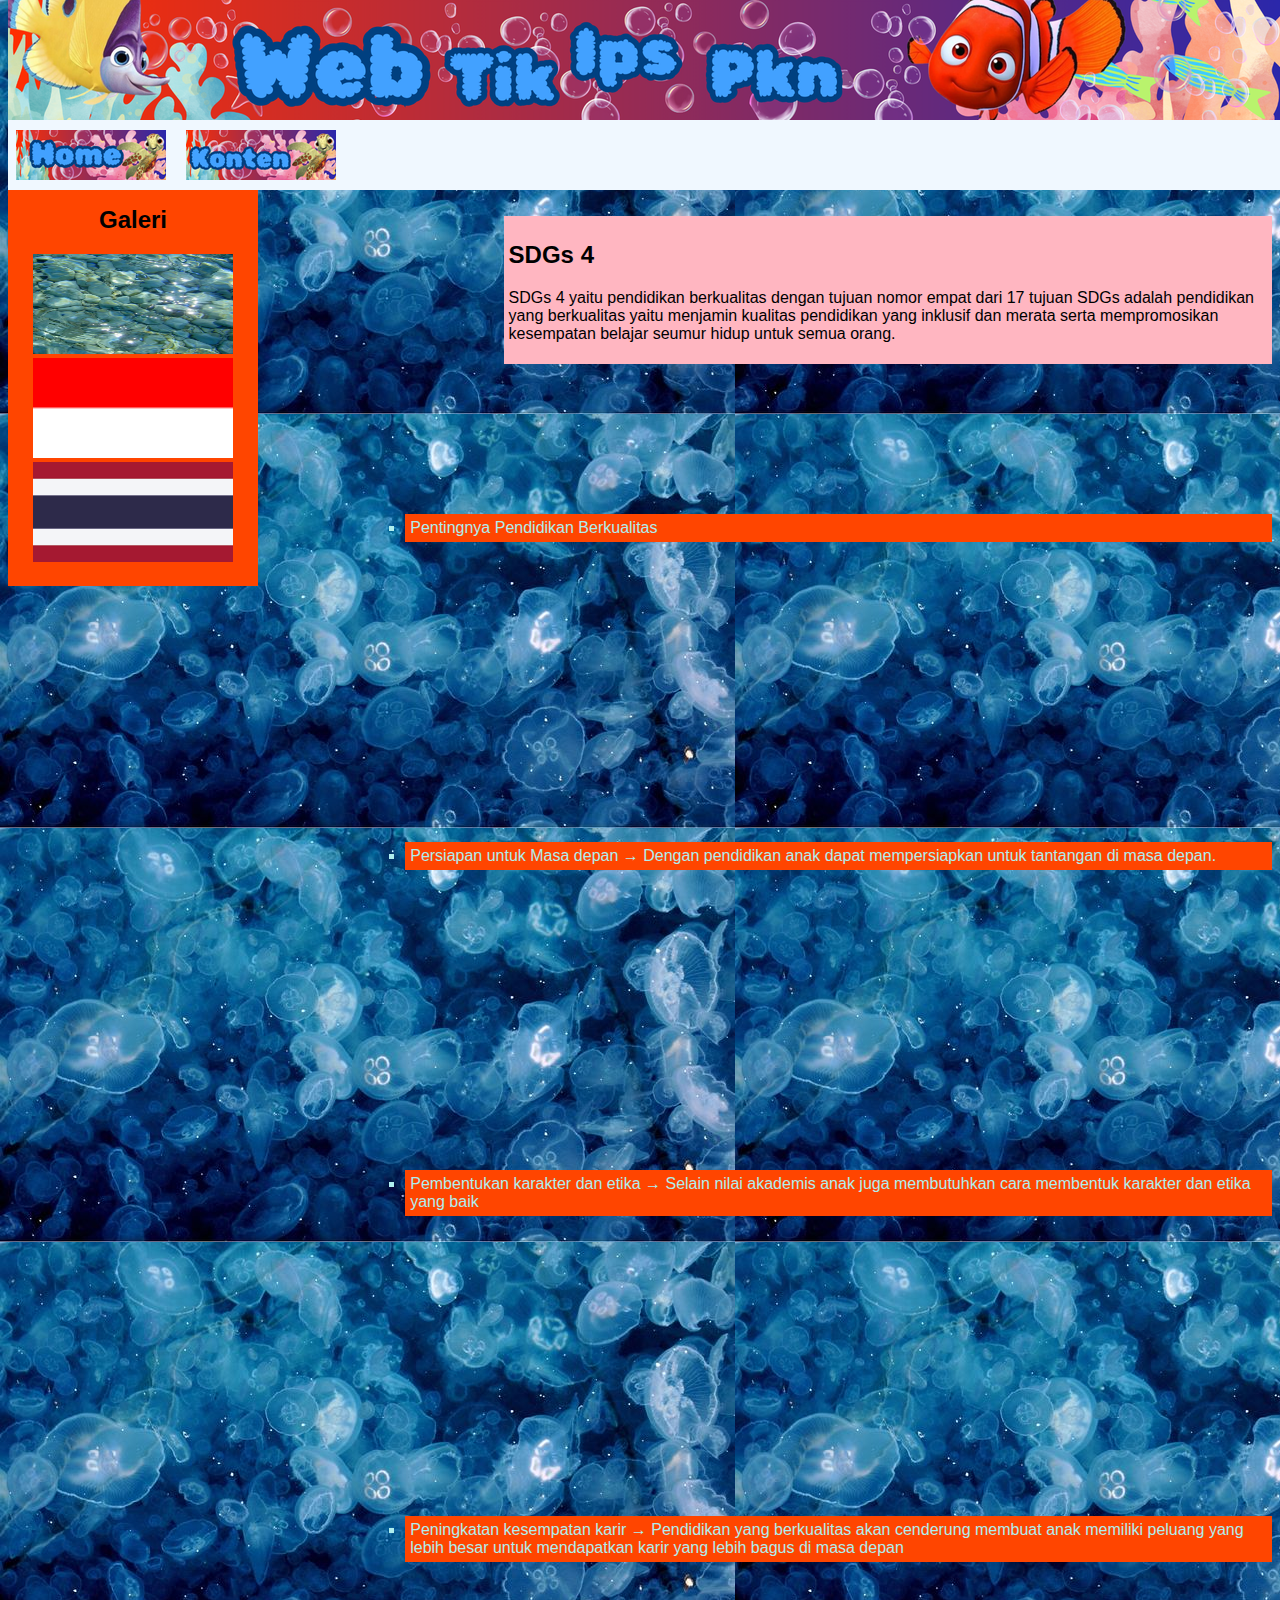
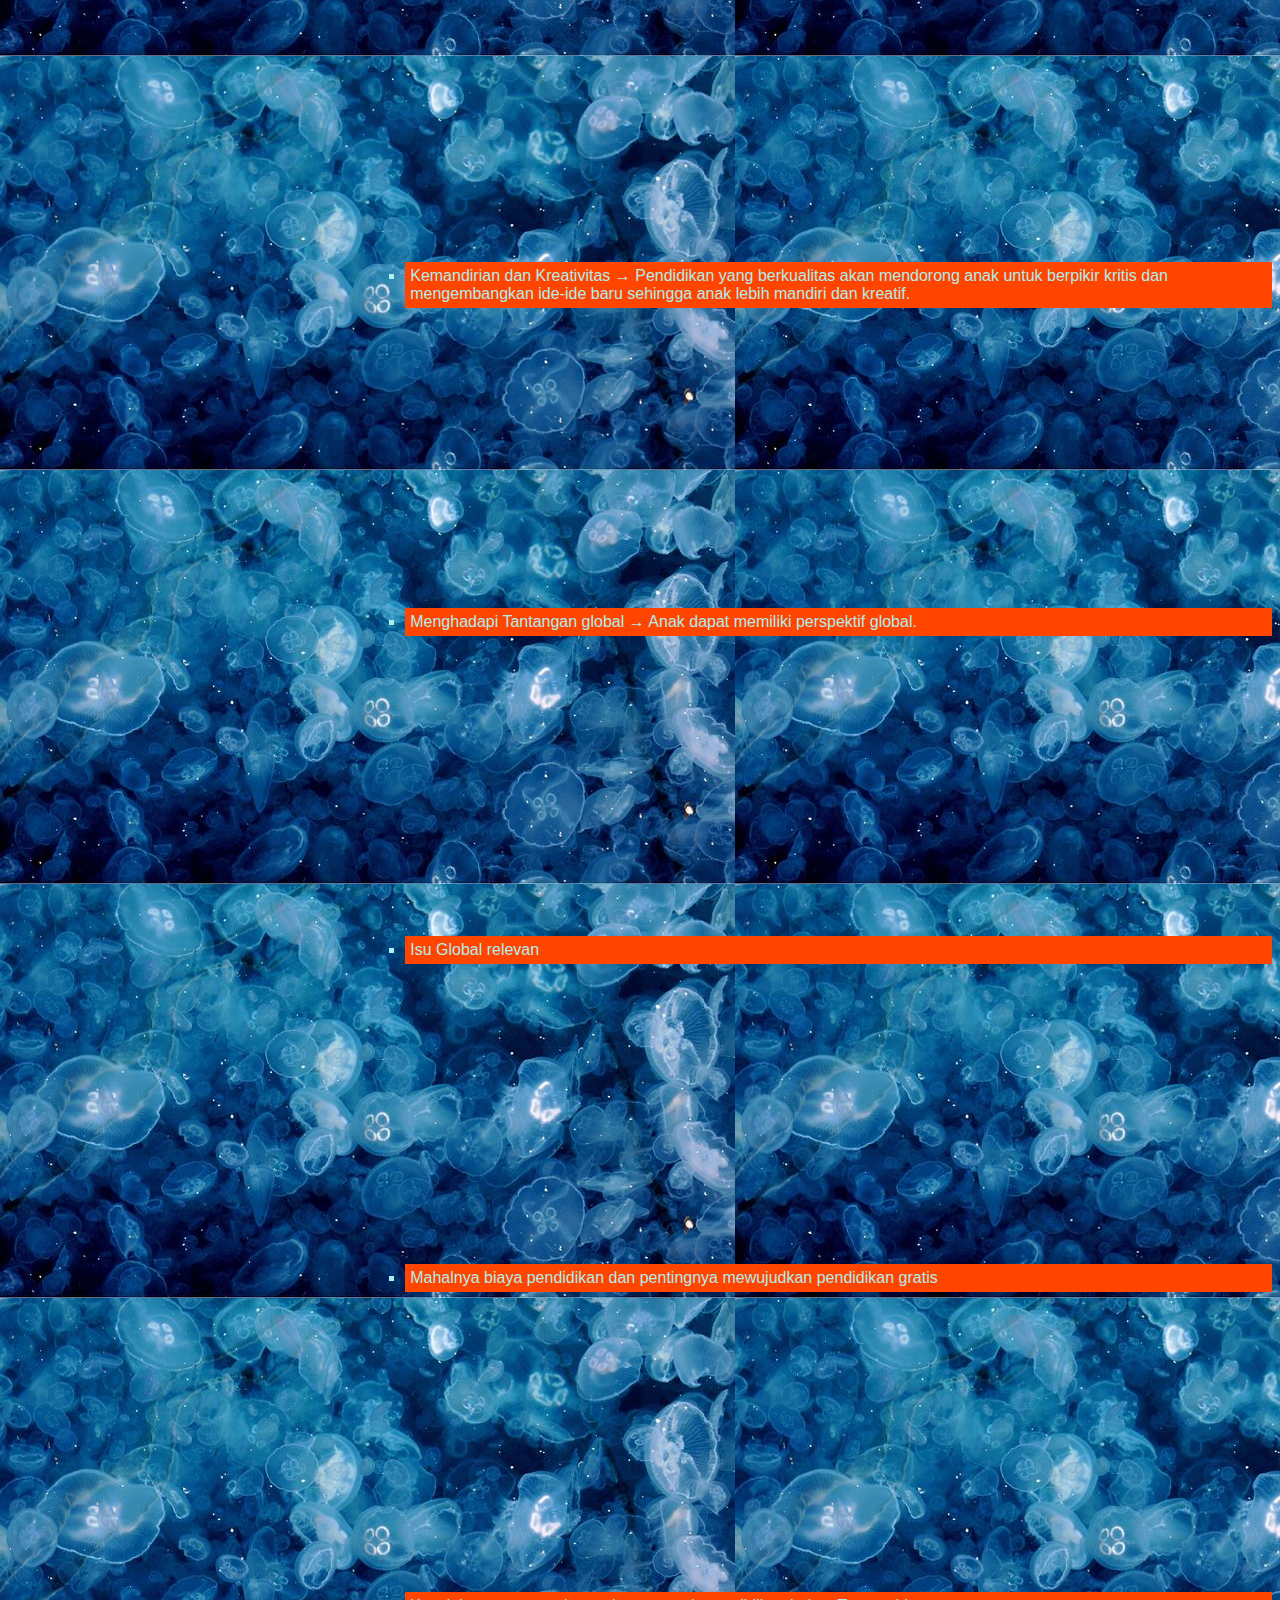
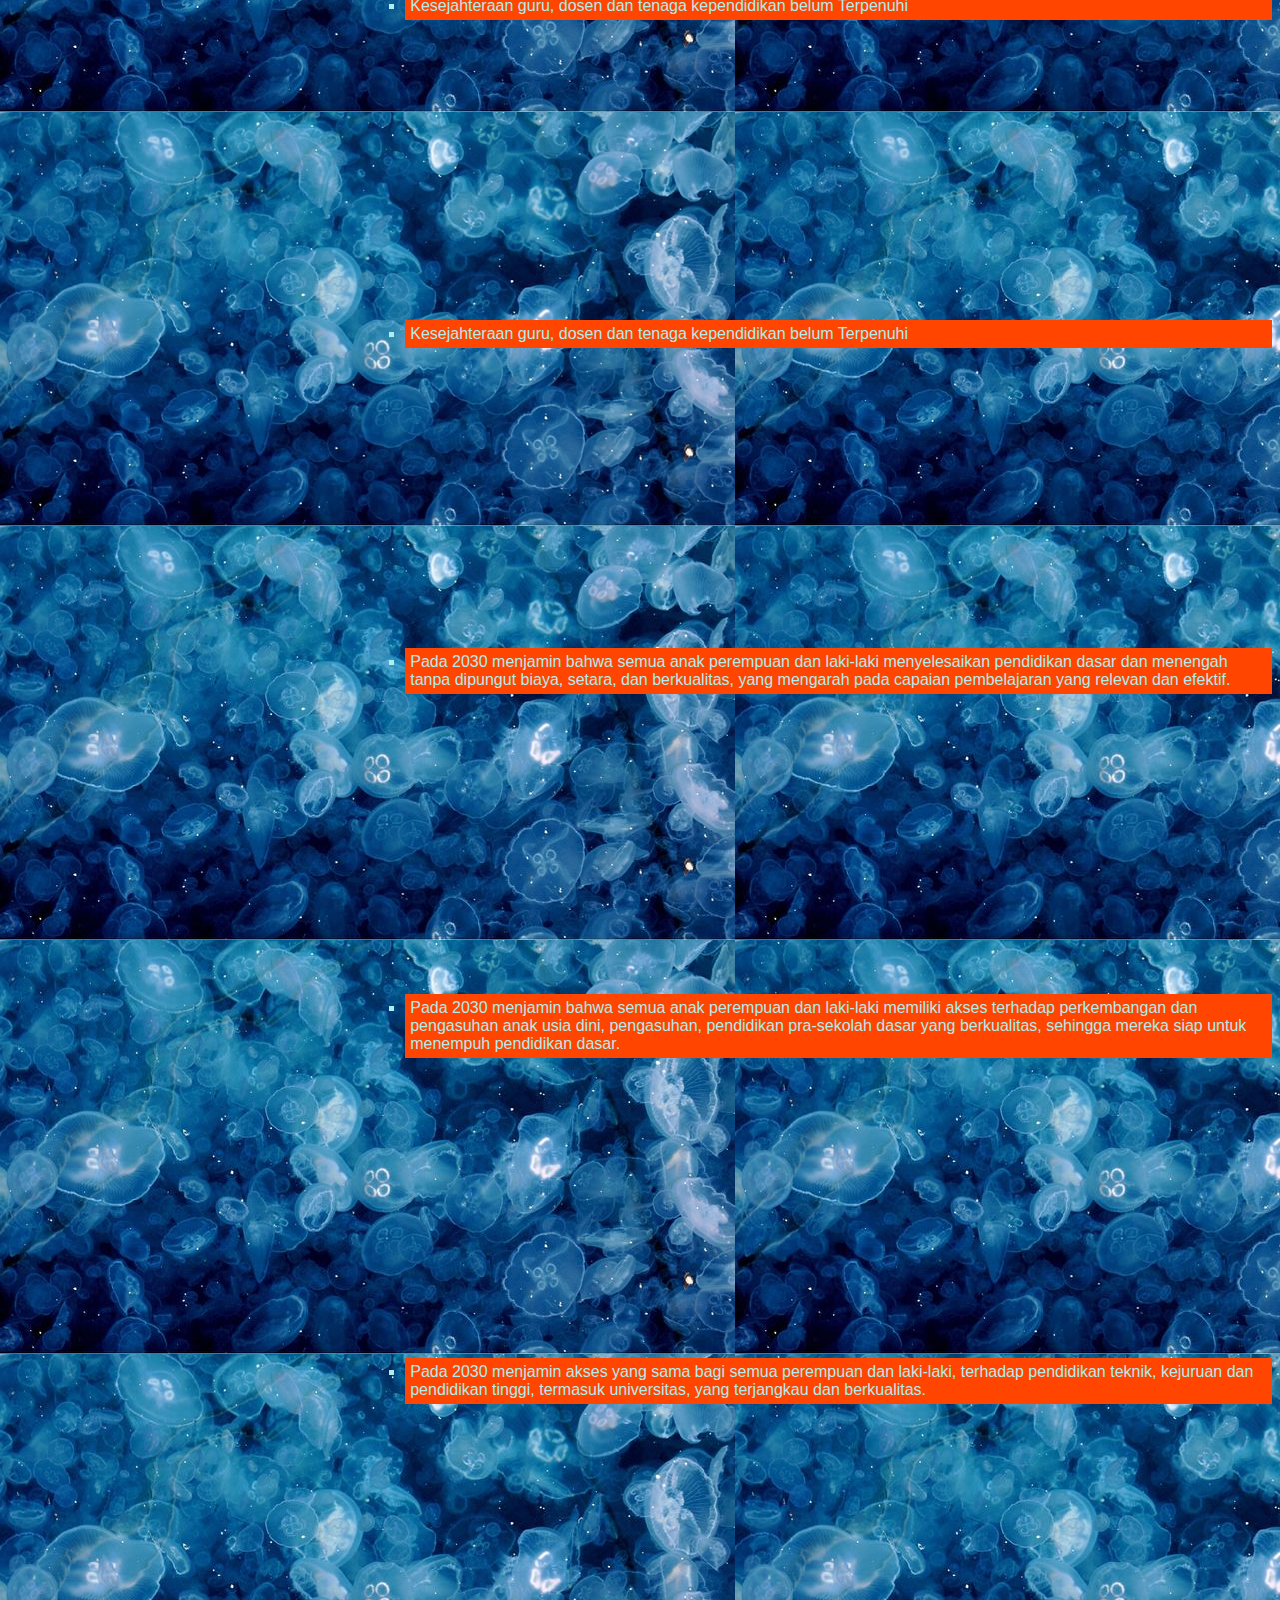
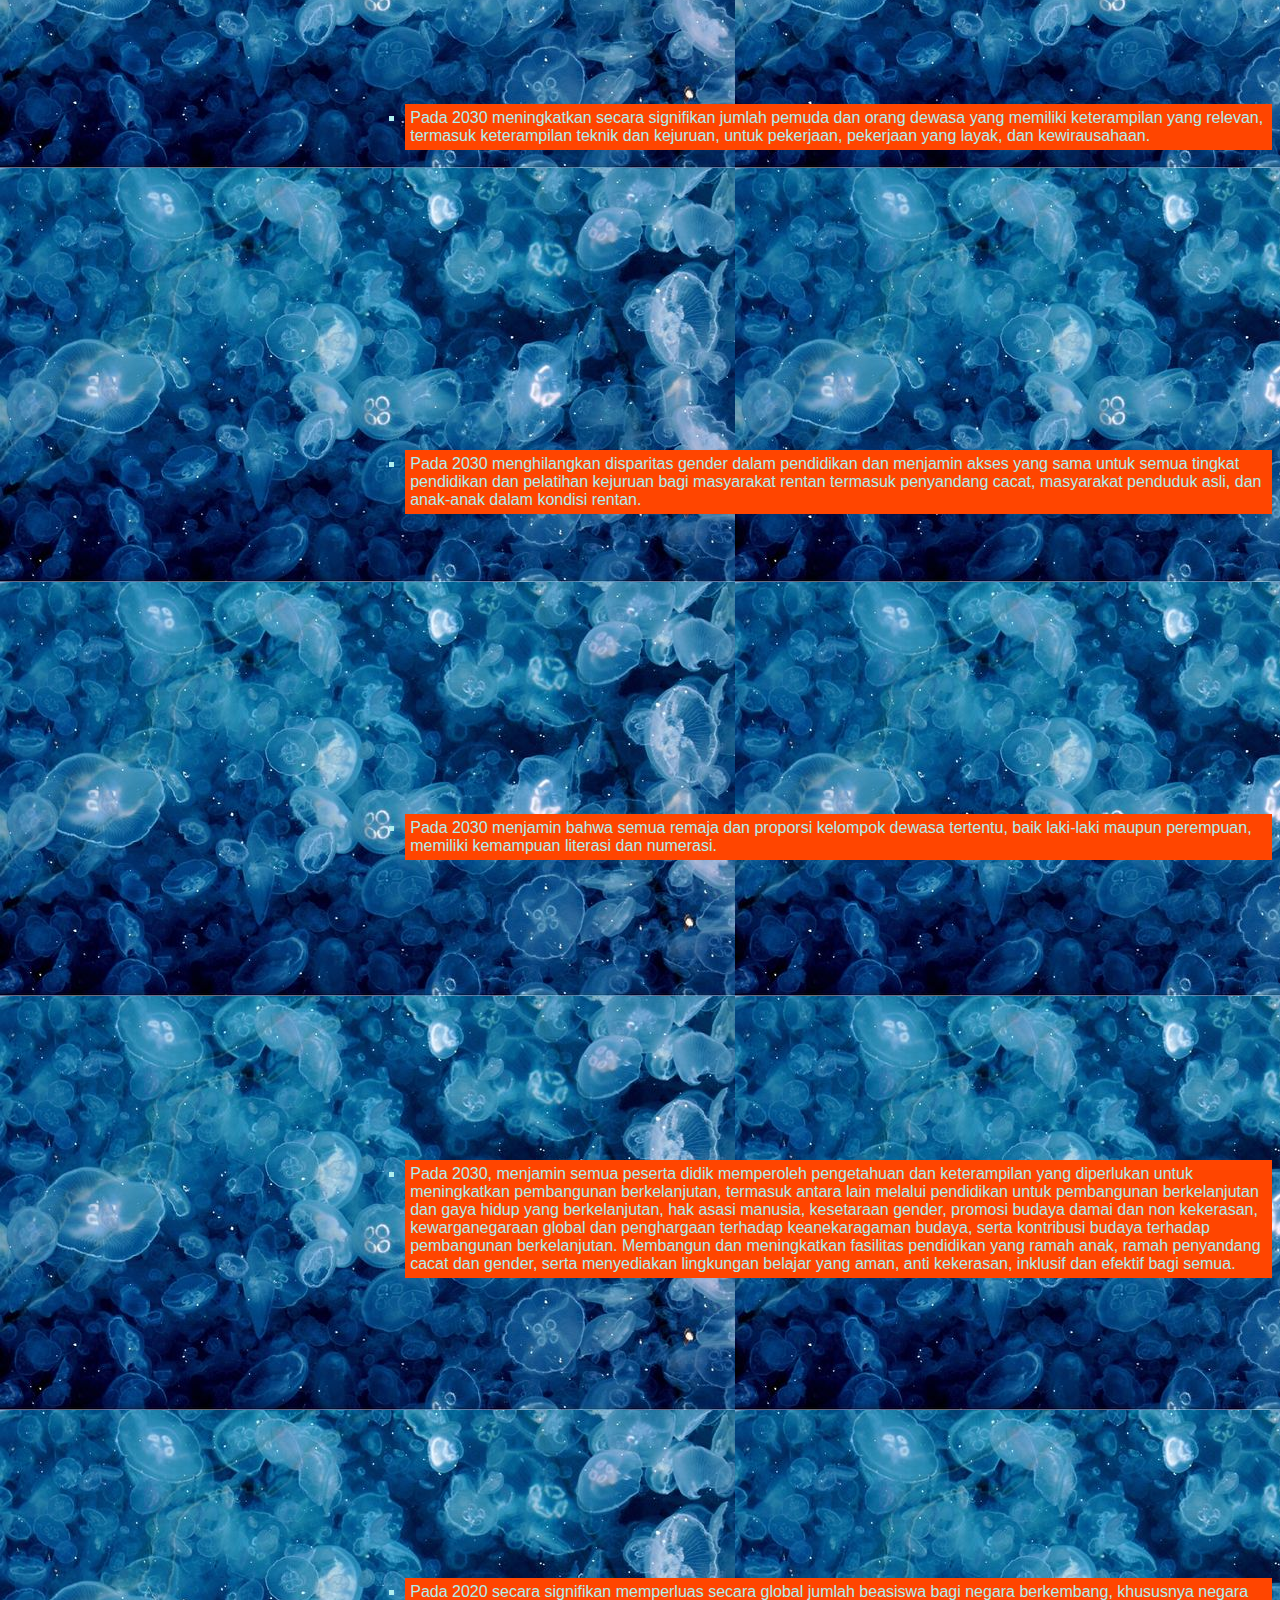
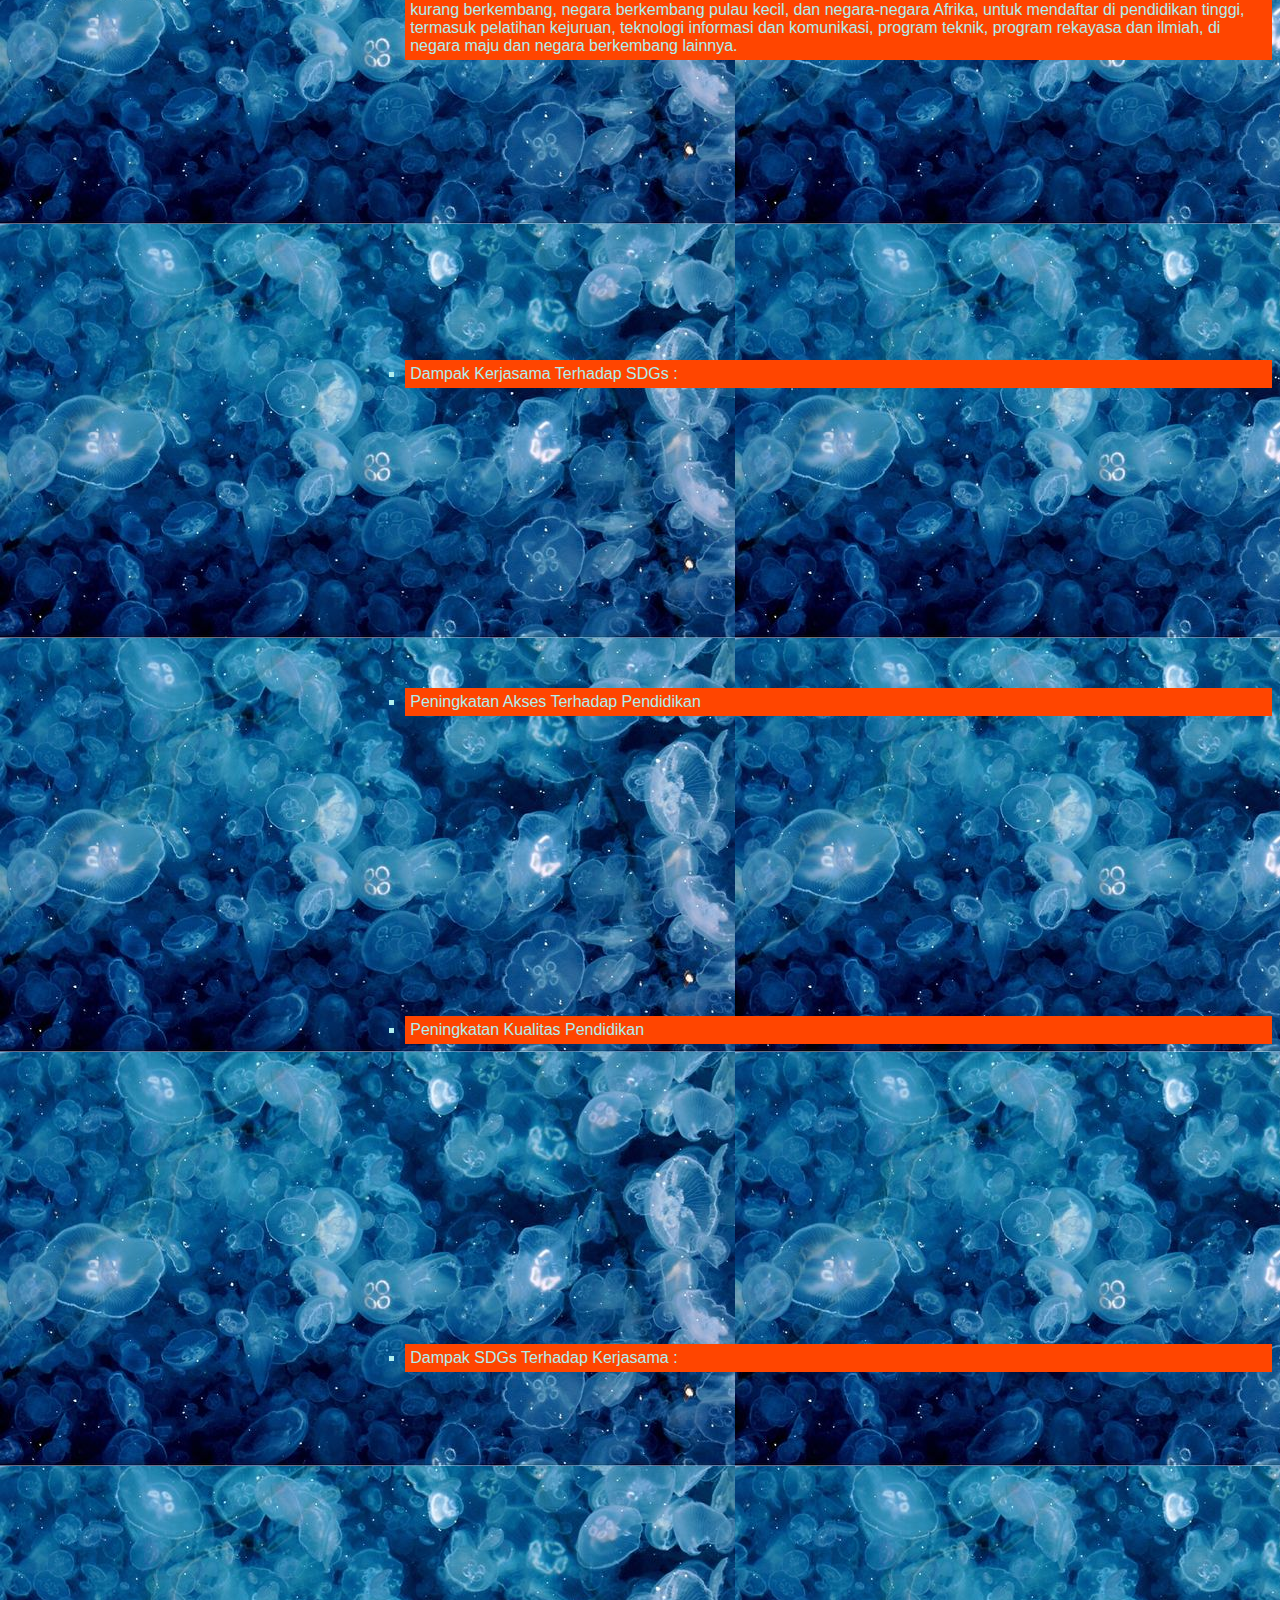
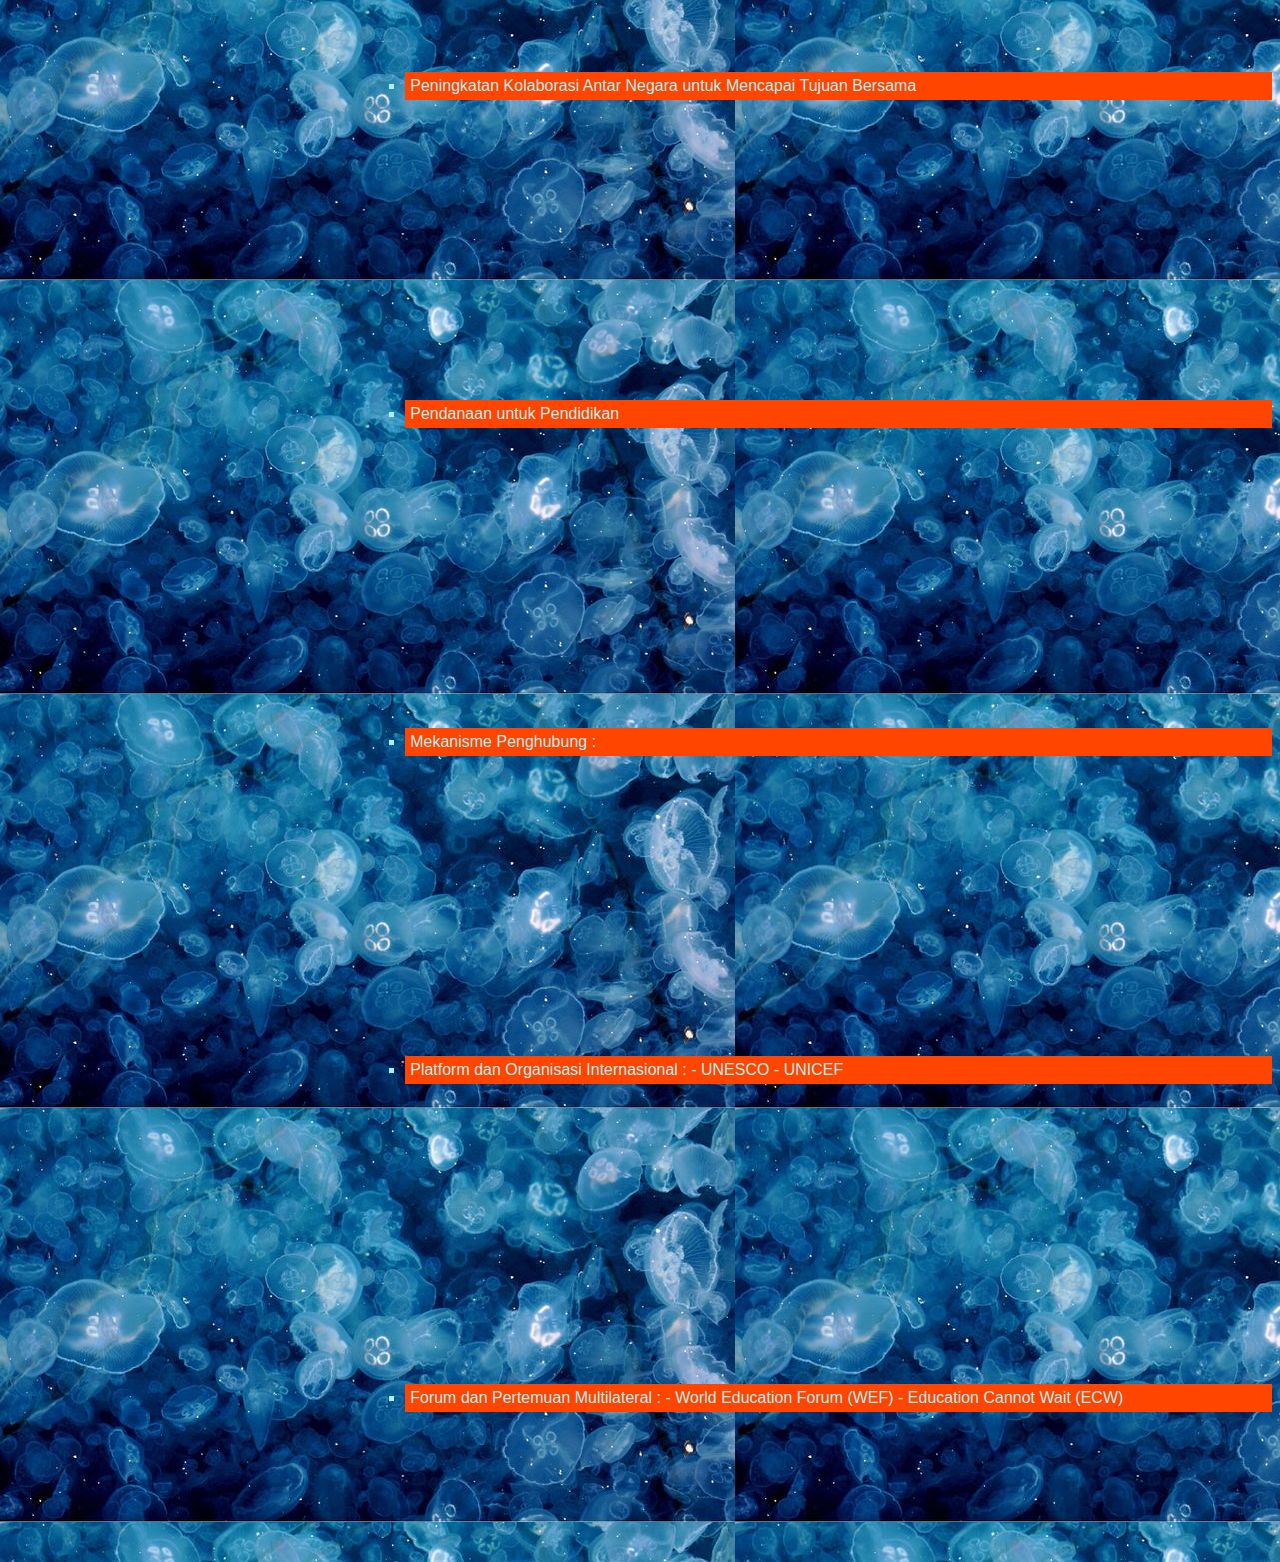
<file: sdgs.html>
<!DOCTYPE html>
<html>
    <head>
        <title>Web Kolaborasi - 93 - 13</title>
        <link rel="stylesheet" href="index.css">
    </head>
    <body>
        <!-- Header dengan Image -->
            <div class="header">
                <img src="Header.png" alt="">
             </div>
             <!-- Navigator Bar dan Dropdown -->
             <div>
                <ul>
                <li><a href="index2.html"><img src="home.png"></a></li>
                <li class="dropdown">
                    <a href="konten.html"><img src="kontent.png"></a>
                    <a class="dropbtn"></a>
                    <div class="dropdown-content">
                    <a href="hubungan.html"><img src="hubungan.png"></a>
                    <a href="bentuk.html"><img src="bentuk.png"></a>
                    <a href="sdgs.html"><img src="sdgs.png"></a>
                    <a href="kesimpulan.html"><img src="saran.png"></a>
                    </div>
                  </li>
                </ul>
            </div>
          <!-- Isi Konten side bar -->
            <div class="column side">
                <h2 align="center" font-family="Franklin Gothic Medium', 'Arial Narrow', Arial, sans-serif">Galeri</h2>
                <p align="center">
                    <img src="water.img" height="100" width="200">
                    <img src="indonesia.png" height="100" width="200">
                    <img src="thailand.png" height="100" width="200">
                </p>
            </div>
            <div class="columnsix">
                <h2>SDGs 4</h2>
                <p>SDGs 4 yaitu  pendidikan berkualitas dengan tujuan nomor empat dari 17 tujuan 
                   SDGs adalah pendidikan yang berkualitas yaitu menjamin kualitas pendidikan yang 
                   inklusif dan merata serta mempromosikan kesempatan belajar seumur hidup untuk semua orang.  
                </p>     
            </div>
        <ol class="y">
            <li>Pentingnya Pendidikan Berkualitas</li>
            <li>Persiapan untuk Masa depan → Dengan pendidikan anak dapat mempersiapkan untuk tantangan di masa depan.
            </li>
            <li>Pembentukan karakter dan etika → Selain nilai akademis anak juga membutuhkan cara membentuk karakter dan etika yang baik
            </li>
            <li>Peningkatan kesempatan karir → Pendidikan yang berkualitas akan cenderung membuat anak memiliki peluang yang lebih besar untuk mendapatkan karir yang lebih bagus di masa depan
            </li>
            <li>Kemandirian dan Kreativitas → Pendidikan yang berkualitas akan mendorong anak untuk berpikir kritis dan mengembangkan ide-ide baru sehingga anak lebih mandiri dan kreatif.</li>
            <li>Menghadapi Tantangan global → Anak dapat memiliki perspektif global.
            </li>
        </ol>
        <ol class="y">
            <li>Isu Global relevan</li>
            <li>Mahalnya biaya pendidikan dan pentingnya mewujudkan pendidikan gratis </li>
            <li>Kesejahteraan guru, dosen dan tenaga kependidikan belum Terpenuhi</li>
            <li>Kesejahteraan guru, dosen dan tenaga kependidikan belum Terpenuhi </li>
        </ol>
                <ol class="y">
<li>Pada 2030 menjamin bahwa semua anak perempuan dan laki-laki menyelesaikan pendidikan dasar dan menengah tanpa dipungut biaya, setara, dan berkualitas, yang mengarah pada capaian pembelajaran yang relevan dan efektif. </li>
<li>Pada 2030 menjamin bahwa semua anak perempuan dan laki-laki memiliki akses terhadap perkembangan dan pengasuhan anak usia dini, pengasuhan, pendidikan pra-sekolah dasar yang berkualitas, sehingga mereka siap untuk menempuh pendidikan dasar.</li>
<li>Pada 2030 menjamin akses yang sama bagi semua perempuan dan laki-laki, terhadap pendidikan teknik, kejuruan dan pendidikan tinggi, termasuk universitas, yang terjangkau dan berkualitas. </li>
<li>Pada 2030 meningkatkan secara signifikan jumlah pemuda dan orang dewasa yang memiliki keterampilan yang relevan, termasuk keterampilan teknik dan kejuruan, untuk pekerjaan, pekerjaan yang layak, dan kewirausahaan.</li>
<li>Pada 2030 menghilangkan disparitas gender dalam pendidikan dan menjamin akses yang sama untuk semua tingkat pendidikan dan pelatihan kejuruan bagi masyarakat rentan termasuk penyandang cacat, masyarakat penduduk asli, dan anak-anak dalam kondisi rentan.</li> 
<li>Pada 2030 menjamin bahwa semua remaja dan proporsi kelompok dewasa tertentu, baik laki-laki maupun perempuan, memiliki kemampuan literasi dan numerasi.</li>
<li>Pada 2030, menjamin semua peserta didik memperoleh pengetahuan dan keterampilan yang diperlukan untuk meningkatkan pembangunan berkelanjutan, termasuk antara lain melalui pendidikan untuk pembangunan berkelanjutan dan gaya hidup yang berkelanjutan, hak asasi manusia, kesetaraan gender, promosi budaya damai dan non kekerasan, kewarganegaraan global dan penghargaan terhadap keanekaragaman budaya, serta kontribusi budaya terhadap pembangunan berkelanjutan. Membangun dan meningkatkan fasilitas pendidikan yang ramah anak, ramah penyandang cacat dan gender, serta menyediakan lingkungan belajar yang aman, anti kekerasan, inklusif dan efektif bagi semua. </li>
<li>Pada 2020 secara signifikan memperluas secara global jumlah beasiswa bagi negara berkembang, khususnya negara kurang berkembang, negara berkembang pulau kecil, dan negara-negara Afrika, untuk mendaftar di pendidikan tinggi, termasuk pelatihan kejuruan, teknologi informasi dan komunikasi, program teknik, program rekayasa dan ilmiah, di negara maju dan negara berkembang lainnya. </li>
                </ol>
                <ol class="y">
                    <li>Dampak Kerjasama Terhadap SDGs : </li>
                    <li>Peningkatan Akses Terhadap Pendidikan</li>
                    <li>Peningkatan Kualitas Pendidikan</li>
                </ol>
                <ol class="y">
                    <li>Dampak SDGs Terhadap Kerjasama : </li>
                    <li>Peningkatan Kolaborasi Antar Negara untuk Mencapai Tujuan Bersama</li>
                    <li>Pendanaan untuk Pendidikan</li>
                </ol>
                <ol class="y">
                    <li>Mekanisme Penghubung :</li>
                    <li>Platform dan Organisasi Internasional : 
                        - UNESCO
                        - UNICEF
                        </li>
                    <li>Forum dan Pertemuan Multilateral : 
                        - World Education Forum (WEF)
                        - Education Cannot Wait (ECW)
                        </li>
                </ol>
                </body>
                </html>
</file>
<file: index.css>
body{
    background-image: url(wate.jpg);
}
.header{
    width: 1280;
    position: absolute;
    margin-block-start: 0px;
    float: inline-start;
    height: 200px;
    top: 0;
}
/* Kode Css Navigator */
ul{
    list-style: none;
    background: aliceblue;
    padding: 0px 0px;
    margin: 120px 0px;
    position: absolute;
    width: 1280px;
    height: 70px;
    float: none;
    top: 0;
}
ul li{
    display: inline-block;
    position:relative;
    height: 60px;
    padding: 10px 8px;
}
ul li a{
    padding: 10px 0px;
    text-align: center;
}
ul a:hover{
    background-color: orangered;
}
/* Kode CSS dropdown */
ul li ul.dropdown {
    background: aliceblue;
    position: absolute;
    display: none;
    width: auto;
    height: auto;
    margin: 0px 0px;
}
ul li:hover ul.dropdown{
    display: block;
}
li.dropdown{
    display: inline-block;
}
.dropdown-content{
    position: absolute;
    display: none;
    background: rgb(55,38,26);
    background: linear-gradient(167deg, rgba(55,38,26,1) 35%, rgba(32,22,15,1) 100%);
    border-radius: 20px;
    text-align: center;
    min-height: 200px;
    width: 220px;
    z-index: 1;
    left: 10px; 
    padding: 2px 2px;
}
.dropdown-content a{
    margin-top: 15px;
    font-size: 18px;
    color: #fff;
    display: block;
    text-align: center;
}
.dropdown-content a:hover{
    background-color:#18110b;
    border-radius: 15px;
}

.dropdown:hover .dropdown-content{
    display:block;
}
/* Kode Css Side bar */
.column{
    float: left;
    padding: 0px 10px;
    margin: 70px;
}
/* Left Column */
.column.side{
    margin: 170px 0px;
    width: 250px;
    height: 400px;
    background-color: orangered;
}
/* Kode Css Middle Bar */
.column.middle{
    margin: 200px 0px;
    width: 990px;
    height: 400px;
    background-color: aliceblue;
    padding: 0px 10px;
    width: 70%;
    height: 400px;
}
ol.a li{
    list-style-type:square;
    background-color:orangered;
    margin: 15px 0px;
    padding: 5px;
    width: 70%;
    float: right;
    font-family:'Franklin Gothic Medium', 'Arial Narrow', Arial, sans-serif;
    color: paleturquoise;
}
.column{
    float: left;
    width: 60%;
    padding: 0px;
    margin: 70px;
    background-color: lightpink;
    font-family:'Franklin Gothic Medium', 'Arial Narrow', Arial, sans-serif;
}
ol.z li{
    list-style-type:square;
    background-color:orangered;
    margin: 15px 0px;
    padding: 5px;
    width: 70%;
    float: right;
    font-family:'Franklin Gothic Medium', 'Arial Narrow', Arial, sans-serif;
    color: paleturquoise;
}
ol.y li{
    list-style-type:square;
    background-color:orangered;
    margin-block-start: 200px;
    margin-block: 150px;
    padding: 5px;
    width: 70%;
    float: right;
    font-family:'Franklin Gothic Medium', 'Arial Narrow', Arial, sans-serif;
    color: paleturquoise;
}
ol.d li{
    list-style-type:square;
    background-color:darkblue;
    margin: 10px 0px;
    padding: 5px;
    width: 60%;
    float: right;
    font-family:'Franklin Gothic Medium', 'Arial Narrow', Arial, sans-serif;
    color: whitesmoke;
}
ol.e li{
    list-style-type:square;
    background-color:darkblue;
    margin: 10px 0px;
    padding: 5px;
    width: 60%;
    float: right;
    font-family:'Franklin Gothic Medium', 'Arial Narrow', Arial, sans-serif;
    color: whitesmoke;
}
ol.f li{
    list-style-type:square;
    background-color:orangered;
    margin: 10px 0px;
    padding: 5px;
    width: 60%;
    float: right;
    font-family:'Franklin Gothic Medium', 'Arial Narrow', Arial, sans-serif;
    color: paleturquoise;
}
ol.b li{
    list-style-type:square;
    background-color:orangered;
    margin: 10px 0px;
    padding: 5px;
    width: 80%;
    float: right;
    font-family:'Franklin Gothic Medium', 'Arial Narrow', Arial, sans-serif;
    color: paleturquoise;
}
ol.c li{
    list-style-type:square;
    background-color:orangered;
    margin: 15px 0px;
    padding: 5px;
    width: 60%;
    float: right;
    font-family:'Franklin Gothic Medium', 'Arial Narrow', Arial, sans-serif;
    color: paleturquoise;
}
ol.g li{
    list-style-type:square;
    background-color:orangered;
    margin: 15px 0px;
    padding: 5px;
    width: 60%;
    float: right;
    font-family:'Franklin Gothic Medium', 'Arial Narrow', Arial, sans-serif;
    color: paleturquoise;
}
.columnfour{
    float: right;
    width: 60%;
    padding: 5px;
    margin-block-start: 70px;
    margin: 40px;
    background-color: lightpink;
    font-family:'Franklin Gothic Medium', 'Arial Narrow', Arial, sans-serif;
}
.columnfive{
    float: right;
    width: 60%;
    padding: 5px;
    margin-block-start: 70px;
    margin: 70px;
    background-color: lightpink;
    font-family:'Franklin Gothic Medium', 'Arial Narrow', Arial, sans-serif;
}
.columnsix{
    float: right;
    width: 60%;
    padding: 5px;
    margin-block-start: 200px;
    margin-inline-start: 70px;
    background-color: lightpink;
    font-family:'Franklin Gothic Medium', 'Arial Narrow', Arial, sans-serif;
}
.row::after{
    content: "";
    display: table;
    clear: both;
    width: 70%;
    padding: 5px;
    margin: 5px;
    height: 5px;
}
/* Kode Css Footer */
.footer{
    width: 1280;
    position:relative;
    bottom: 0px;
}
</file>
